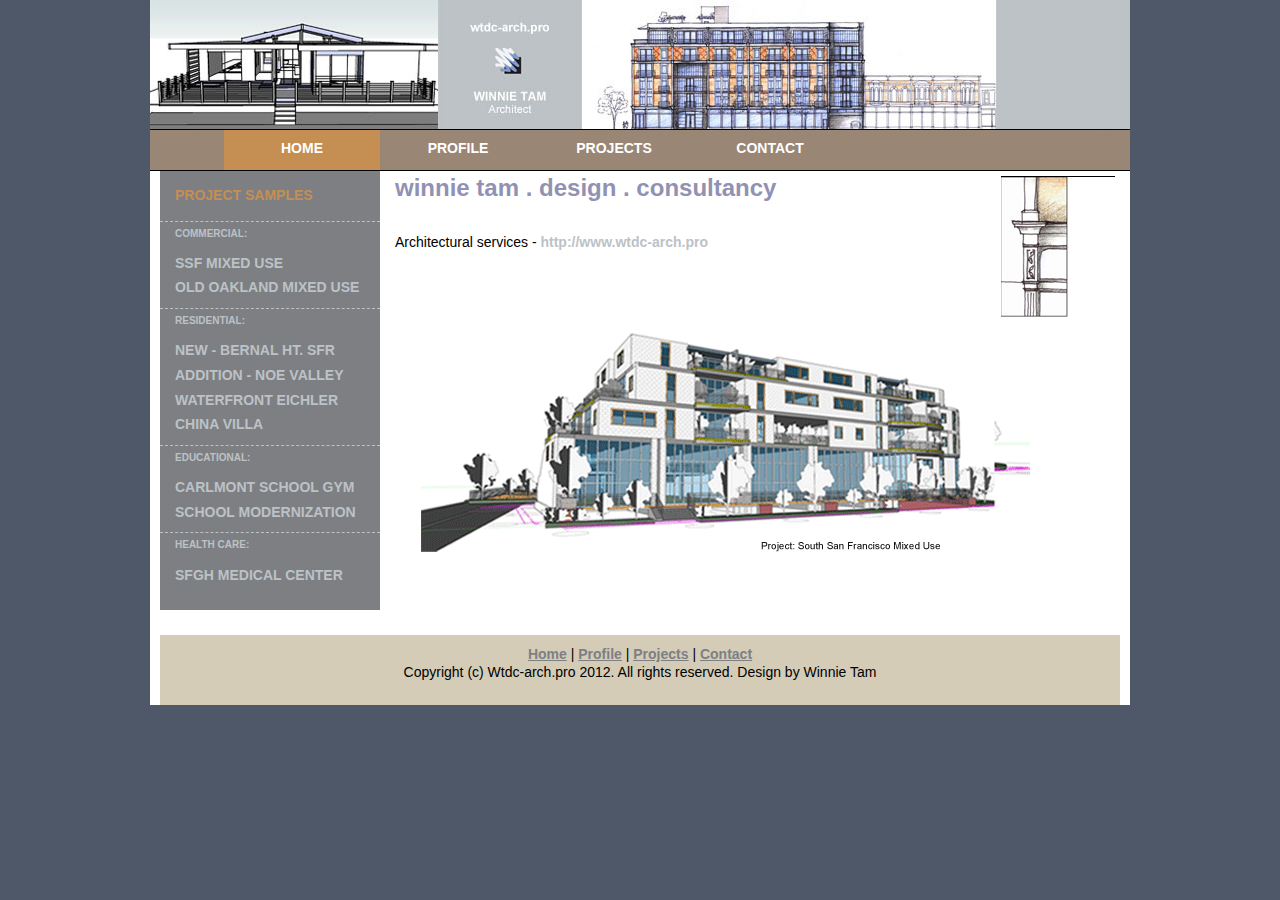
<file: index.htm>
<!DOCTYPE html PUBLIC "-//W3C//DTD XHTML 1.0 Transitional//EN" "http://www.w3.org/TR/xhtml1/DTD/xhtml1-transitional.dtd">
<html xmlns="http://www.w3.org/1999/xhtml">

<head>
<meta http-equiv="Content-Type" content="text/html; charset=utf-8" />

<title>wtdc-arch Homepage</title>

<link href="Home_twoColLiq.css" rel="stylesheet" type="text/css" />
<!--[if lte IE 7]>
<style>
.content { margin-right: -1px; } /* this 1px negative margin can be placed on any of the columns in this layout with the same corrective effect. */
ul.nav a { zoom: 1; }  /* the zoom property gives IE the hasLayout trigger it needs to correct extra whiltespace between the links */
</style>
<![endif]-->
<link href="style.css" rel="stylesheet" type="text/css" />
</head>

<body>

<div class="container">
  <div class="header">
  <img src="images/R129h_headerforHome.jpg" width="980" height="129"/> 
    <!-- end .header --></div>
    
<div class="nav">
  <ul>
      <li><a href="index.htm" class="current">Home</a></li>
      <li><a href="profile.htm">Profile</a></li>
      <li><a href="pjsample.htm">Projects</a></li>
       <li><a href="contact.htm">Contact</a></li>
    </ul>
  </div>
     
 <div class="sidebar1">
    <h3>PROJECT SAMPLES</h3>
    <h4>commercial:</h4> 
     <ul>   
        <li><a href="ssfmxuse.htm">SSF MIXED USE</a></li>
        <li><a href="oldoakmx.htm">OLD OAKLAND MIXED USE</a></li>
     </ul>
	<h4>residential:</h4>
    <ul>
		<li><a href="bhtprentiss.htm">NEW - BERNAL HT. SFR</a></li>
        <li><a href="noediamond.htm">ADDITION - NOE VALLEY</a></li>
        <li><a href="wfeichlr.htm">WATERFRONT EICHLER</a></li>
     	 <li><a href="chinavilla.htm">CHINA VILLA</a></li>
    </ul>
    <h4>educational:</h4>
    <ul>
      	<li><a href="clschgym.htm">CARLMONT SCHOOL GYM</a></li>
        <li><a href="modzint.htm">SCHOOL MODERNIZATION</a></li>
    </ul>
    <h4>health care:</h4>
    <ul>
       	<li><a href="sfghmedctr.htm">SFGH MEDICAL CENTER</a></li>
 	 </ul>
    
    <!-- end .sidebar1 --></div>
    
  <div class="content">
  <img src="images/ContentRtHm-detail.gif" alt="sketch detail" align="right"/>
    <h2>winnie tam . design . consultancy</h2></br>
    
    <p>Architectural services - 
    <a href="index.html">http://www.wtdc-arch.pro</a>
    </p>
    <img src="images/ContentHm-ssf-image.gif" width="671" height="230" alt="SSF3Dimage" />    
  <!-- end .content --></div>
  
  <div class="footer">
  <p align="center">
  <a href="index.htm">Home</a> 
 	 | <a href="profile.htm">Profile</a> 
 	 | <a href="pjsample.htm">Projects</a> 
 	 | <a href="contact.htm">Contact</a> 
 	 <br/>
    Copyright (c) Wtdc-arch.pro 2012. All rights reserved. Design by Winnie Tam
   </p>
  <!-- end .footer --></div>
  <!-- end .container --></div>
 
</body>
</html>
</file>
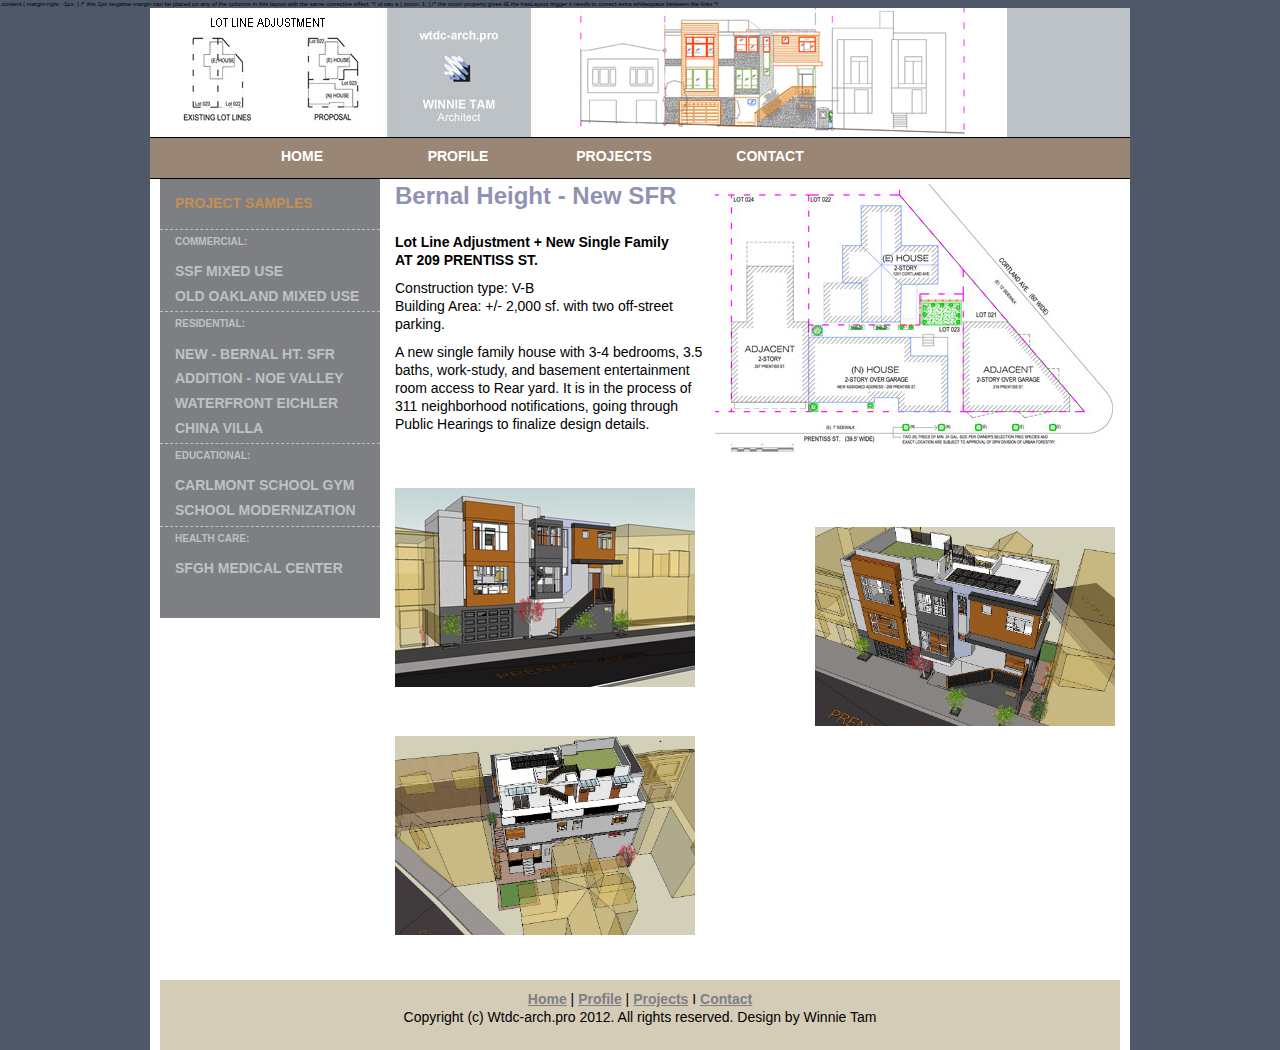
<file: bhtprentiss.htm>
<!DOCTYPE html PUBLIC "-//W3C//DTD XHTML 1.0 Transitional//EN" "http://www.w3.org/TR/xhtml1/DTD/xhtml1-transitional.dtd">
<html xmlns="http://www.w3.org/1999/xhtml">
<head>
<meta http-equiv="Content-Type" content="text/html; charset=UTF-8" />
<title>wtdc-arch Sample Project - NoeValley Diamond</title>
<link href="Home_twoColLiq.css" rel="stylesheet" type="text/css" /></head>
.content { margin-right: -1px; } /* this 1px negative margin can be placed on any of the columns in this layout with the same corrective effect. */
ul.nav a { zoom: 1; }  /* the zoom property gives IE the hasLayout trigger it needs to correct extra whiltespace between the links */
</style>
<![endif]-->
<head>
<link href="style.css" rel="stylesheet" type="text/css" />
</head>

<body>

<div class="container">
  <div class="header">
  <img src="images/R129h_header-bht.jpg" width="980" height="129" alt="header bht" />
 <!-- end .header --></div>
 
 <div class="nav">
  <ul>
      <li><a href="index.htm">Home</a></li>
      <li><a href="profile.htm">Profile</a></li>
      <li><a href="pjsample.htm">Projects</a></li>
       <li><a href="contact.htm">Contact</a></li>
    </ul>
  </div>
 <div class="sidebar1">
       <h3>PROJECT SAMPLES</h3>
        <h4>commercial:</h4> 
        <ul>   
        <li><a href="ssfmxuse.htm">SSF MIXED USE</a></li>
         <li><a href="oldoakmx.htm">OLD OAKLAND MIXED USE</a></li>
<h4>residential:</h4>
	<li><a href="bhtprentiss.htm">NEW - BERNAL HT. SFR</a></li>
        <li><a href="noediamond.htm">ADDITION - NOE VALLEY</a></li>
	<li><a href="wfeichlr.htm">WATERFRONT EICHLER</a></li>
      <li><a href="chinavilla.htm">CHINA VILLA</a></li>
       <h4>educational:</h4>
      <li><a href="clschgym.htm">CARLMONT SCHOOL GYM</a></li>
      <li><a href="modzint.htm">SCHOOL MODERNIZATION</a></li>
       <h4>health care:</h4>
       <li><a href="sfghmedctr.htm">SFGH MEDICAL CENTER</a></li>
  </ul></p>
    
    <!-- end .sidebar1 --></div>
  <div class="content">
  <div id="content-top">
  <img src="images/R400w_bht_siteplan.jpg" alt="site plan" width="400" height="271" align="right" />
    <h2>Bernal Height - New SFR</h2>
    <p><strong>Lot Line Adjustment + New Single Family <br />
     AT 209 PRENTISS ST.</strong></p>
    
    
    <p>Construction type: V-B <br />		
  Building Area: +/- 2,000 sf. with two off-street parking.</p>
  <p>A new single family house with 3-4 bedrooms, 3.5 baths, work-study, and basement entertainment room access to Rear yard. 
  It is in the process of 311 neighborhood notifications, going through Public Hearings to finalize design details. </p>
    </div>
    
    <div class="maintext">
    <img src="images/R300w_bht3d_front.jpg" alt="Front-3D" width="300" height="199" class="imgLeft" />
   <img src="images/R300w_bht3d_frontaerial.jpg" alt="Front-Aerial" width="300" height="199" class="imgRight" />
   <img src="images/R300w_bht3d_rear.jpg" alt="Rear-3D" width="300" height="199" class="imgLeft" />
   
    
</div>
 
    
  <!-- end .content --></div>
   
<div class="footer"><p align="center">
<a href="index.htm">Home</a> | <a href="profile.htm">Profile</a> 
| <a href="pjsample.htm">Projects</a> I <a href="contact.htm">Contact</a> <br/>
    
Copyright (c) Wtdc-arch.pro 2012. All rights reserved. Design by Winnie Tam</p>
  <!-- end .footer --></div>
  <!-- end .container --></div>

</body>
</html>
</file>
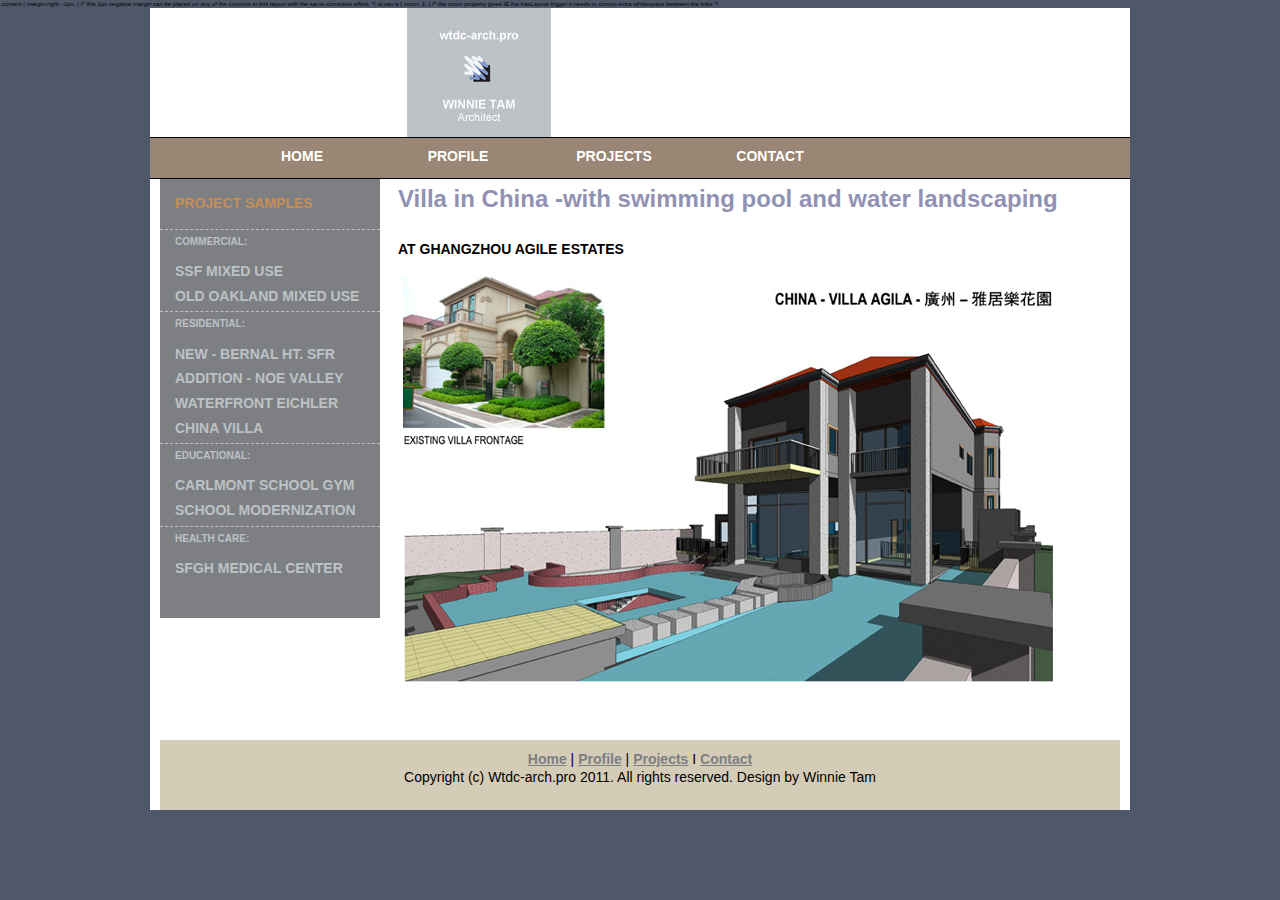
<file: chinavilla.htm>
<!DOCTYPE html PUBLIC "-//W3C//DTD XHTML 1.0 Transitional//EN" "http://www.w3.org/TR/xhtml1/DTD/xhtml1-transitional.dtd">
<html xmlns="http://www.w3.org/1999/xhtml">
<head>
<meta http-equiv="Content-Type" content="text/html; charset=utf-8" />
<title>wtdc-arch Sample Project - China villa</title>
<link href="Home_twoColLiq.css" rel="stylesheet" type="text/css" />
.content { margin-right: -1px; } /* this 1px negative margin can be placed on any of the columns in this layout with the same corrective effect. */
ul.nav a { zoom: 1; }  /* the zoom property gives IE the hasLayout trigger it needs to correct extra whiltespace between the links */
</style>
<![endif]-->
<link href="style.css" rel="stylesheet" type="text/css" />
</head>

<body>

<div class="container">
  <div class="header"><!-- end .header -->
  <img src="images/R129h_header-pjs.jpg" width="980" height="129" alt="HEADER" /></div>
 
 <div class="nav">
  <ul>
      <li><a href="index.htm">Home</a></li>
      <li><a href="profile.htm">Profile</a></li>
      <li><a href="pjsample.htm">Projects</a></li>
       <li><a href="contact.htm">Contact</a></li>
    </ul>
  </div>
 <div class="sidebar1">
       <h3>PROJECT SAMPLES</h3>
        <h4>commercial:</h4> 
        <ul>   
        <li><a href="ssfmxuse.htm">SSF MIXED USE</a></li>
         <li><a href="oldoakmx.htm">OLD OAKLAND MIXED USE</a></li>
<h4>residential:</h4>
	<li><a href="bhtprentiss.htm">NEW - BERNAL HT. SFR</a></li>
        <li><a href="noediamond.htm">ADDITION - NOE VALLEY</a></li>
	<li><a href="wfeichlr.htm">WATERFRONT EICHLER</a></li>
      <li><a href="chinavilla.htm">CHINA VILLA</a></li>
       <h4>educational:</h4>
      <li><a href="clschgym.htm">CARLMONT SCHOOL GYM</a></li>
      <li><a href="modzint.htm">SCHOOL MODERNIZATION</a></li>
       <h4>health care:</h4>
       <li><a href="sfghmedctr.htm">SFGH MEDICAL CENTER</a></li>
  </ul></p>
    
    <!-- end .sidebar1 --></div>
  <div class="content">
  <table width="739" border="0">
  <tr>
    <td colspan="5"> <h2>Villa in China -with swimming pool and water landscaping</h2></td>
    </tr>
     <tr>
    <td colspan="5"> <p><B>AT GHANGZHOU AGILE ESTATES</B>
      </p>
      <p><img src="images/villa-composite.jpg" width="650" height="409" alt="3D VILLA IMAGE" />
      </p>
      </td>    
</table>
   <!-- end .content --></div>
   
<div class="footer"><p align="center">
<a href="index.htm">Home</a> | <a href="profile.htm">Profile</a> 
| <a href="pjsample.htm">Projects</a> I <a href="contact.htm">Contact</a> <br/>
    
Copyright (c) Wtdc-arch.pro 2011. All rights reserved. Design by Winnie Tam</p>
  <!-- end .footer --></div>
  <!-- end .container --></div>

</body>
</html>
</file>
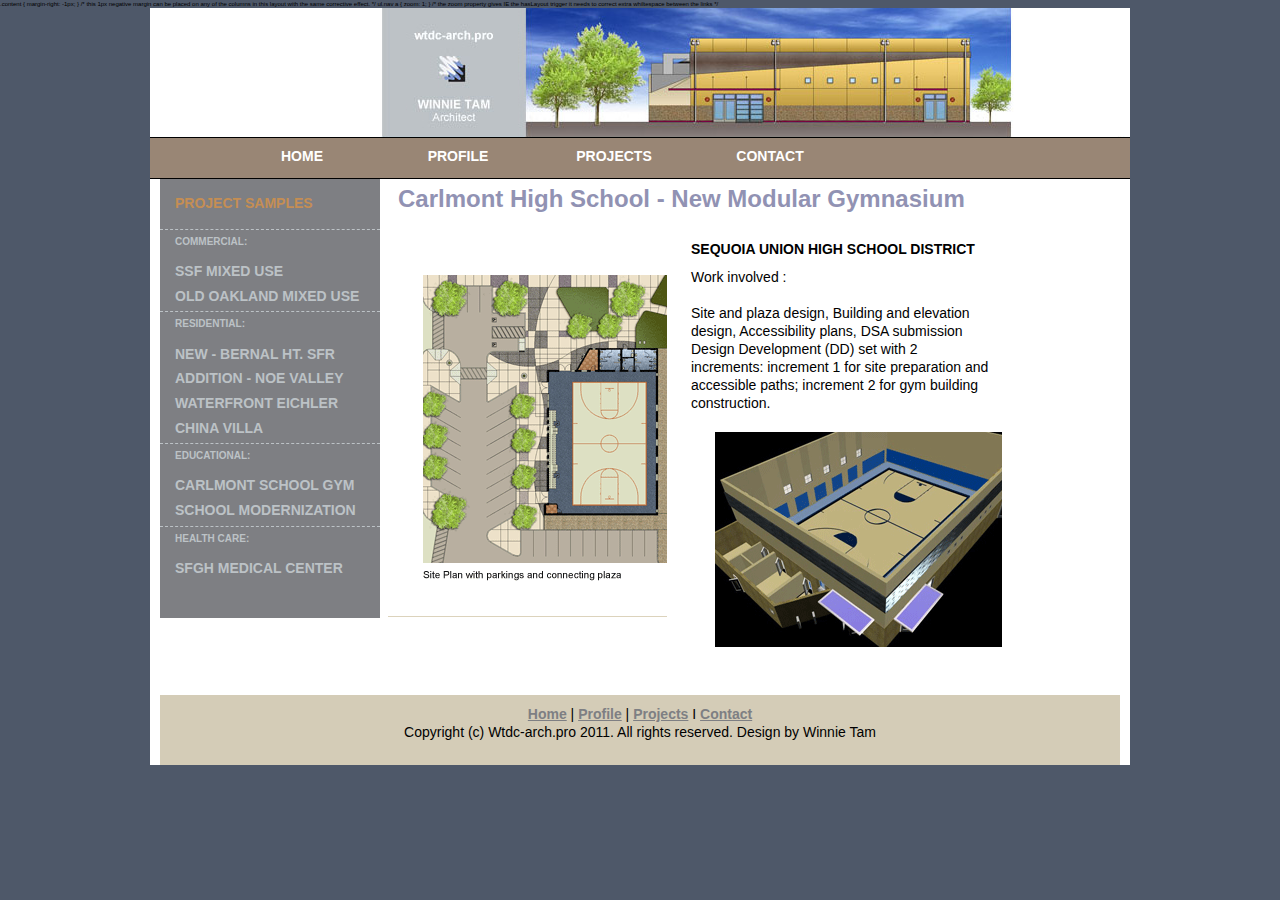
<file: clschgym.htm>
<!DOCTYPE html PUBLIC "-//W3C//DTD XHTML 1.0 Transitional//EN" "http://www.w3.org/TR/xhtml1/DTD/xhtml1-transitional.dtd">
<html xmlns="http://www.w3.org/1999/xhtml">
<head>
<meta http-equiv="Content-Type" content="text/html; charset=utf-8" />
<title>wtdc-arch Sample Project - School Gym</title>
<link href="Home_twoColLiq.css" rel="stylesheet" type="text/css" />
.content { margin-right: -1px; } /* this 1px negative margin can be placed on any of the columns in this layout with the same corrective effect. */
ul.nav a { zoom: 1; }  /* the zoom property gives IE the hasLayout trigger it needs to correct extra whiltespace between the links */
</style>
<![endif]-->
<link href="style.css" rel="stylesheet" type="text/css" />
</head>

<body>

<div class="container">

<div class="header">
  <img src="images/R129h_headerGym.jpg" width="980" height="129" alt="HEADER GYM" />
  <!-- end .header --></div>
 
 <div class="nav">
  <ul>
      <li><a href="index.htm">Home</a></li>
      <li><a href="profile.htm">Profile</a></li>
      <li><a href="pjsample.htm">Projects</a></li>
       <li><a href="contact.htm">Contact</a></li>
    </ul>
  </div>
 <div class="sidebar1">
       <h3>PROJECT SAMPLES</h3>
        <h4>commercial:</h4> 
        <ul>   
        <li><a href="ssfmxuse.htm">SSF MIXED USE</a></li>
         <li><a href="oldoakmx.htm">OLD OAKLAND MIXED USE</a></li>
<h4>residential:</h4>
	<li><a href="bhtprentiss.htm">NEW - BERNAL HT. SFR</a></li>
        <li><a href="noediamond.htm">ADDITION - NOE VALLEY</a></li>
	<li><a href="wfeichlr.htm">WATERFRONT EICHLER</a></li>
      <li><a href="chinavilla.htm">CHINA VILLA</a></li>
       <h4>educational:</h4>
      <li><a href="clschgym.htm">CARLMONT SCHOOL GYM</a></li>
      <li><a href="modzint.htm">SCHOOL MODERNIZATION</a></li>
       <h4>health care:</h4>
       <li><a href="sfghmedctr.htm">SFGH MEDICAL CENTER</a></li>
  </ul></p>
     <!-- end .sidebar1 --></div>
     
   <div class="content">
  <table width="630" border="0">
  <tr>
    <td colspan="3"> <h2>Carlmont High School - New Modular Gymnasium</h2></td>
    </tr>
  <tr>
    <td rowspan="2"> 
    <img src="images/ContentGym-Lt-Site.gif" alt="GYMSITEPLN" width="279" height="342" align="top" />
    </td><td colspan="2"><p><B>SEQUOIA UNION HIGH SCHOOL DISTRICT</B>
      </p>
      <p>Work involved :<BR/><BR/>
Site and plaza design, Building and elevation design, Accessibility plans, 
DSA submission Design Development (DD) set with 2 increments: increment 1 for site preparation
 and accessible paths; increment 2 for gym building construction. </p> </td>
    </tr>
  <tr>
    <td>
    <img src="images/ContentGym3D-Rt.gif" alt="GYM 3D" width="288" height="216" align="right" />
    </td>
  </tr>
</table>
 <!-- end .content --></div>
   
<div class="footer"><p align="center">
<a href="index.htm">Home</a> | <a href="profile.htm">Profile</a> 
| <a href="pjsample.htm">Projects</a> I <a href="contact.htm">Contact</a> <br/>
    
Copyright (c) Wtdc-arch.pro 2011. All rights reserved. Design by Winnie Tam</p>
  <!-- end .footer --></div>
  <!-- end .container --></div>

</body>
</html>
</file>
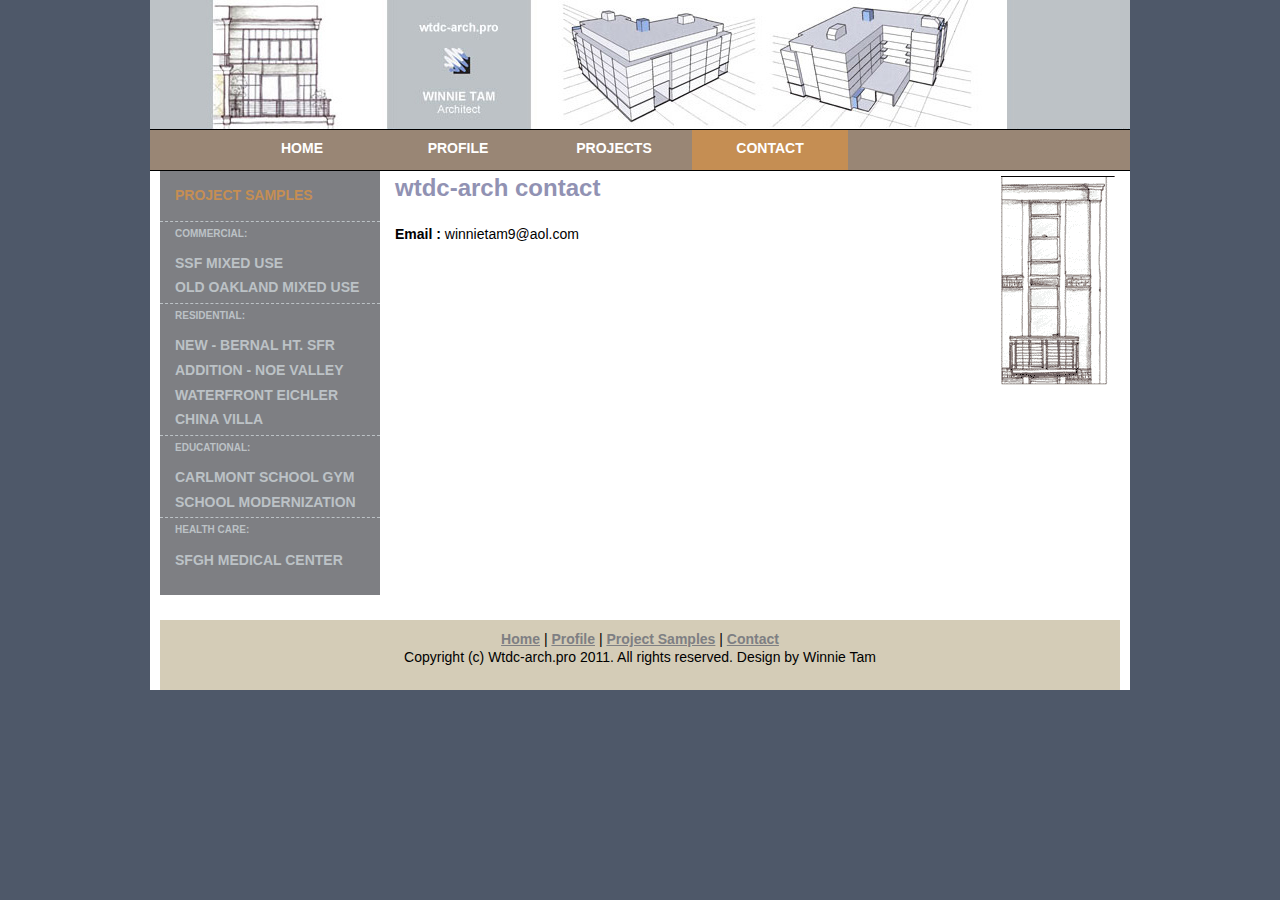
<file: contact.htm>
<!DOCTYPE html PUBLIC "-//W3C//DTD XHTML 1.0 Transitional//EN" "http://www.w3.org/TR/xhtml1/DTD/xhtml1-transitional.dtd">
<html xmlns="http://www.w3.org/1999/xhtml">
<head>
<meta http-equiv="Content-Type" content="text/html; charset=utf-8" />
<title>wtdc-arch Contact</title>
<link href="Home_twoColLiq.css" rel="stylesheet" type="text/css" /><!--[if lte IE 7]>
<style>
.content { margin-right: -1px; } /* this 1px negative margin can be placed on any of the columns in this layout with the same corrective effect. */
ul.nav a { zoom: 1; }  /* the zoom property gives IE the hasLayout trigger it needs to correct extra whiltespace between the links */
</style>
<![endif]-->
<link href="style.css" rel="stylesheet" type="text/css" />
</head>

<body>

<div class="container">
  <div class="header"><!-- end .header -->
  <img src="images/R129h_header-2.jpg" width="980" height="129" alt="header image2" /></div>
 <div class="nav">
  <ul>
      <li><a href="index.htm">Home</a></li>
      <li><a href="profile.htm">Profile</a></li>
      <li><a href="pjsample.htm">Projects</a></li>
       <li><a href="contact.htm" class="current">Contact</a></li>
    </ul>
  </div>   
 <div class="sidebar1">
       <h3>PROJECT SAMPLES</h3>
   <ul>
    <h4>commercial:</h4>  
        <li><a href="ssfmxuse.htm">SSF MIXED USE</a></li>
         <li><a href="oldoakmx.htm">OLD OAKLAND MIXED USE</a></li>
	<h4>residential:</h4>
	<li><a href="bhtprentiss.htm">NEW - BERNAL HT. SFR</a></li>
        <li><a href="noediamond.htm">ADDITION - NOE VALLEY</a></li>
	<li><a href="wfeichlr.htm">WATERFRONT EICHLER</a></li>
      <li><a href="chinavilla.htm">CHINA VILLA</a></li>
       <h4>educational:</h4>
      <li><a href="clschgym.htm">CARLMONT SCHOOL GYM</a></li>
      <li><a href="modzint.htm">SCHOOL MODERNIZATION</a></li>
    <h4>health care:</h4>
       	<li><a href="sfghmedctr.htm">SFGH MEDICAL CENTER</a></li>
  </ul>
    <!-- end .sidebar1 --></div>
    
  <div class="content"><img src="images/ContentRt-2storywindows.gif" alt="2storywindow" width="114" height="210" align="right" />
    <h2>wtdc-arch contact</h2>
    <p><b>Email :</b> 	winnietam9@aol.com</p>
    
    
  <!-- end .content --></div>
 <div class="footer">
      <p align="center">
      <a href="index.htm">Home</a> 
      	| <a href="profile.htm">Profile</a> 
        | <a href="pjsample.htm">Project Samples</a> 
        | <a href="contact.htm">Contact</a> <br/>
        Copyright (c) Wtdc-arch.pro 2011. All rights reserved. Design by Winnie Tam
       </p>
      <!-- end .footer --> </div>
  <!-- end .container --></div>
<script type="text/javascript">

  var _gaq = _gaq || [];
  _gaq.push(['_setAccount', 'UA-20025858-1']);
  _gaq.push(['_trackPageview']);

  (function() {
    var ga = document.createElement('script'); ga.type = 'text/javascript'; ga.async = true;
    ga.src = ('https:' == document.location.protocol ? 'https://ssl' : 'http://www') + '.google-analytics.com/ga.js';
    var s = document.getElementsByTagName('script')[0]; s.parentNode.insertBefore(ga, s);
  })();

</script>

</body>
</html>
</file>
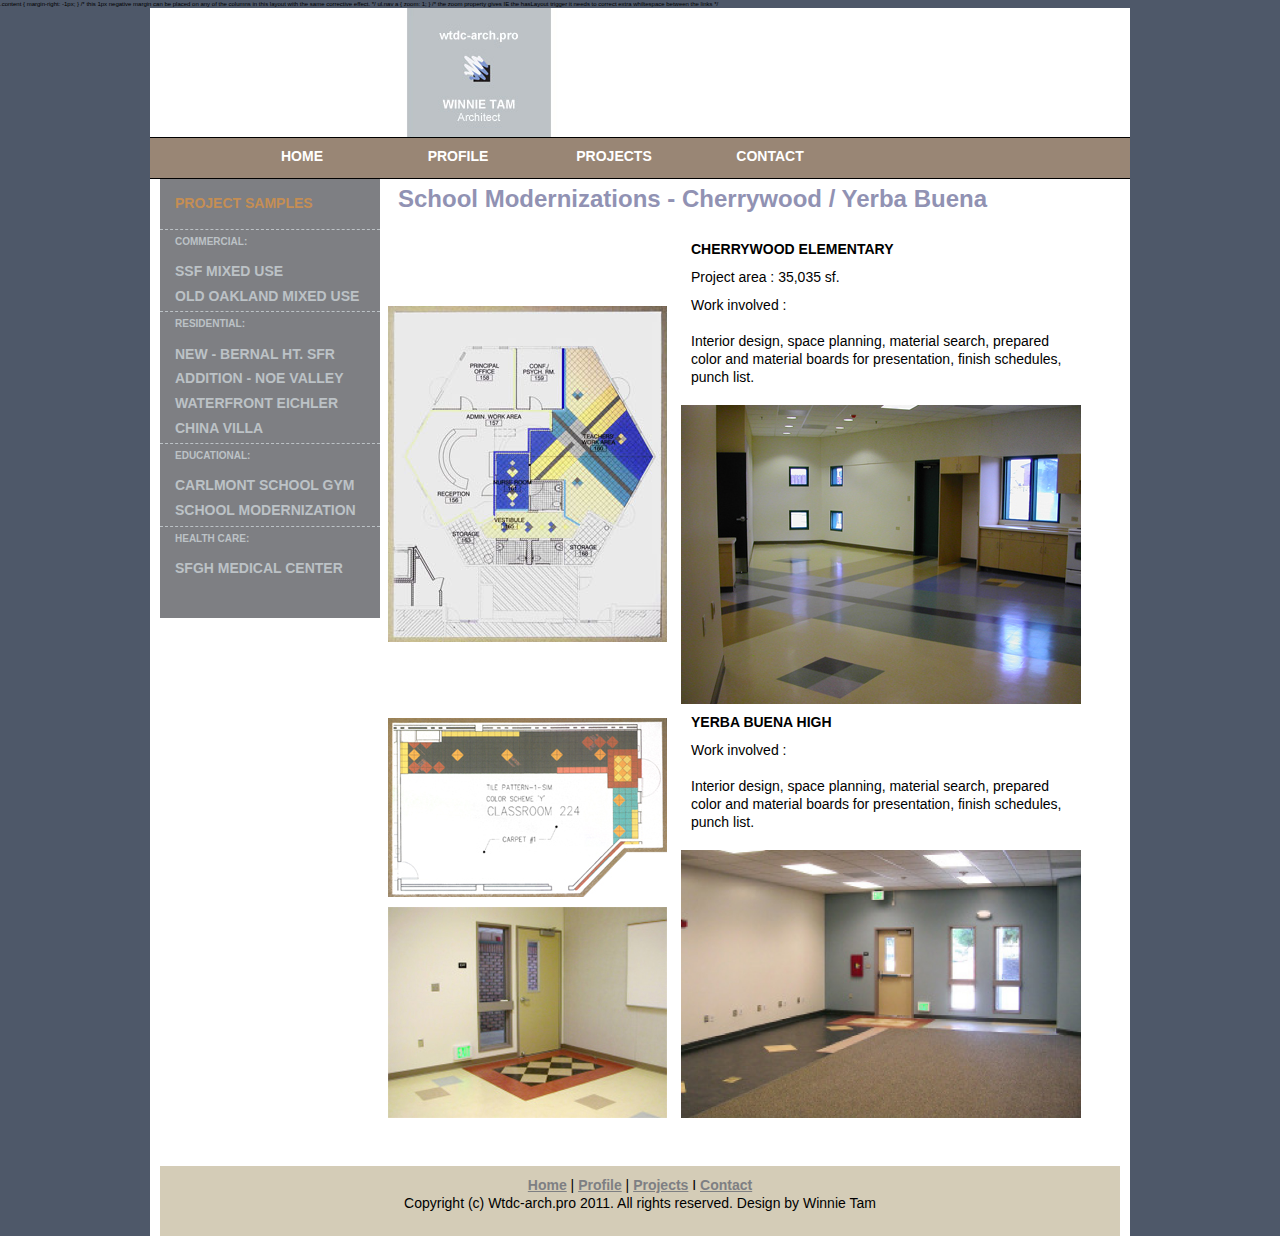
<file: modzint.htm>
<!DOCTYPE html PUBLIC "-//W3C//DTD XHTML 1.0 Transitional//EN" "http://www.w3.org/TR/xhtml1/DTD/xhtml1-transitional.dtd">
<html xmlns="http://www.w3.org/1999/xhtml">
<head>
<meta http-equiv="Content-Type" content="text/html; charset=utf-8" />
<title>wtdc-arch Sample Project - School Gym</title>
<link href="Home_twoColLiq.css" rel="stylesheet" type="text/css" />
.content { margin-right: -1px; } /* this 1px negative margin can be placed on any of the columns in this layout with the same corrective effect. */
ul.nav a { zoom: 1; }  /* the zoom property gives IE the hasLayout trigger it needs to correct extra whiltespace between the links */
</style>
<![endif]-->
<link href="style.css" rel="stylesheet" type="text/css" />
</head>

<body>

<div class="container">

<div class="header">
  <img src="images/R129h_header-pjs.jpg" width="980" height="129" alt="HEADER" />
  <!-- end .header --></div>
 
 <div class="nav">
  <ul>
      <li><a href="index.htm">Home</a></li>
      <li><a href="profile.htm">Profile</a></li>
      <li><a href="pjsample.htm">Projects</a></li>
       <li><a href="contact.htm">Contact</a></li>
    </ul>
  </div>
 <div class="sidebar1">
       <h3>PROJECT SAMPLES</h3>
        <h4>commercial:</h4> 
        <ul>   
        <li><a href="ssfmxuse.htm">SSF MIXED USE</a></li>
         <li><a href="oldoakmx.htm">OLD OAKLAND MIXED USE</a></li>
<h4>residential:</h4>
	<li><a href="bhtprentiss.htm">NEW - BERNAL HT. SFR</a></li>
        <li><a href="noediamond.htm">ADDITION - NOE VALLEY</a></li>
	<li><a href="wfeichlr.htm">WATERFRONT EICHLER</a></li>
      <li><a href="chinavilla.htm">CHINA VILLA</a></li>
       <h4>educational:</h4>
      <li><a href="clschgym.htm">CARLMONT SCHOOL GYM</a></li>
      <li><a href="modzint.htm">SCHOOL MODERNIZATION</a></li>
       <h4>health care:</h4>
       <li><a href="sfghmedctr.htm">SFGH MEDICAL CENTER</a></li>
  </ul></p>
     <!-- end .sidebar1 --></div>
     
   <div class="content">
  <table width="630" border="0">
  <tr>
    <td colspan="3"> <h2>School Modernizations - Cherrywood / Yerba Buena</h2></td>
    </tr>
  <tr>
    <td rowspan="2"> 
    <img src="images/ContentChyAdm-Lt-color.jpg" alt="FLOORPLN" width="279" height="336" align="top" />
    </td><td colspan="2"><p><B>CHERRYWOOD ELEMENTARY</B>
      </p>
       <p>Project area : 35,035 sf.<BR/>
      <p>Work involved :<BR/><BR/>
Interior design, space planning, material search, prepared color and material boards for presentation, finish schedules, punch list.</p> </td>
    </tr>
  <tr>
    <td>
    <img src="images/ContentChyAdm-Rt-photo400.jpg" alt="Interior" width="400" height="299" align="right" />
    </td>
  </tr>
  <tr>
    <td rowspan="2"> 
    <img src="images/ContentYb-Lt-color.jpg" alt="FLOORPLN" width="279" height="179" align="top" />
    <img src="images/ContentYb-Lt-photo.jpg" alt="Interior" width="279" height="" align="top" />
    </td><td colspan="2"><p><B>YERBA BUENA HIGH</B>
      </p>
      <p>Work involved :<BR/><BR/>
Interior design, space planning, material search, prepared color and material boards for presentation, finish schedules, punch list.</p> </td>
    </tr>
  <tr>
    <td>
    <img src="images/ContentYb-Rt-photo.jpg" alt="Interior" width="400" height="268" align="right" />
    </td>
  </tr>
</table>
 <!-- end .content --></div>
   
<div class="footer"><p align="center">
<a href="index.htm">Home</a> | <a href="profile.htm">Profile</a> 
| <a href="pjsample.htm">Projects</a> I <a href="contact.htm">Contact</a> <br/>
    
Copyright (c) Wtdc-arch.pro 2011. All rights reserved. Design by Winnie Tam</p>
  <!-- end .footer --></div>
  <!-- end .container --></div>

</body>
</html>
</file>
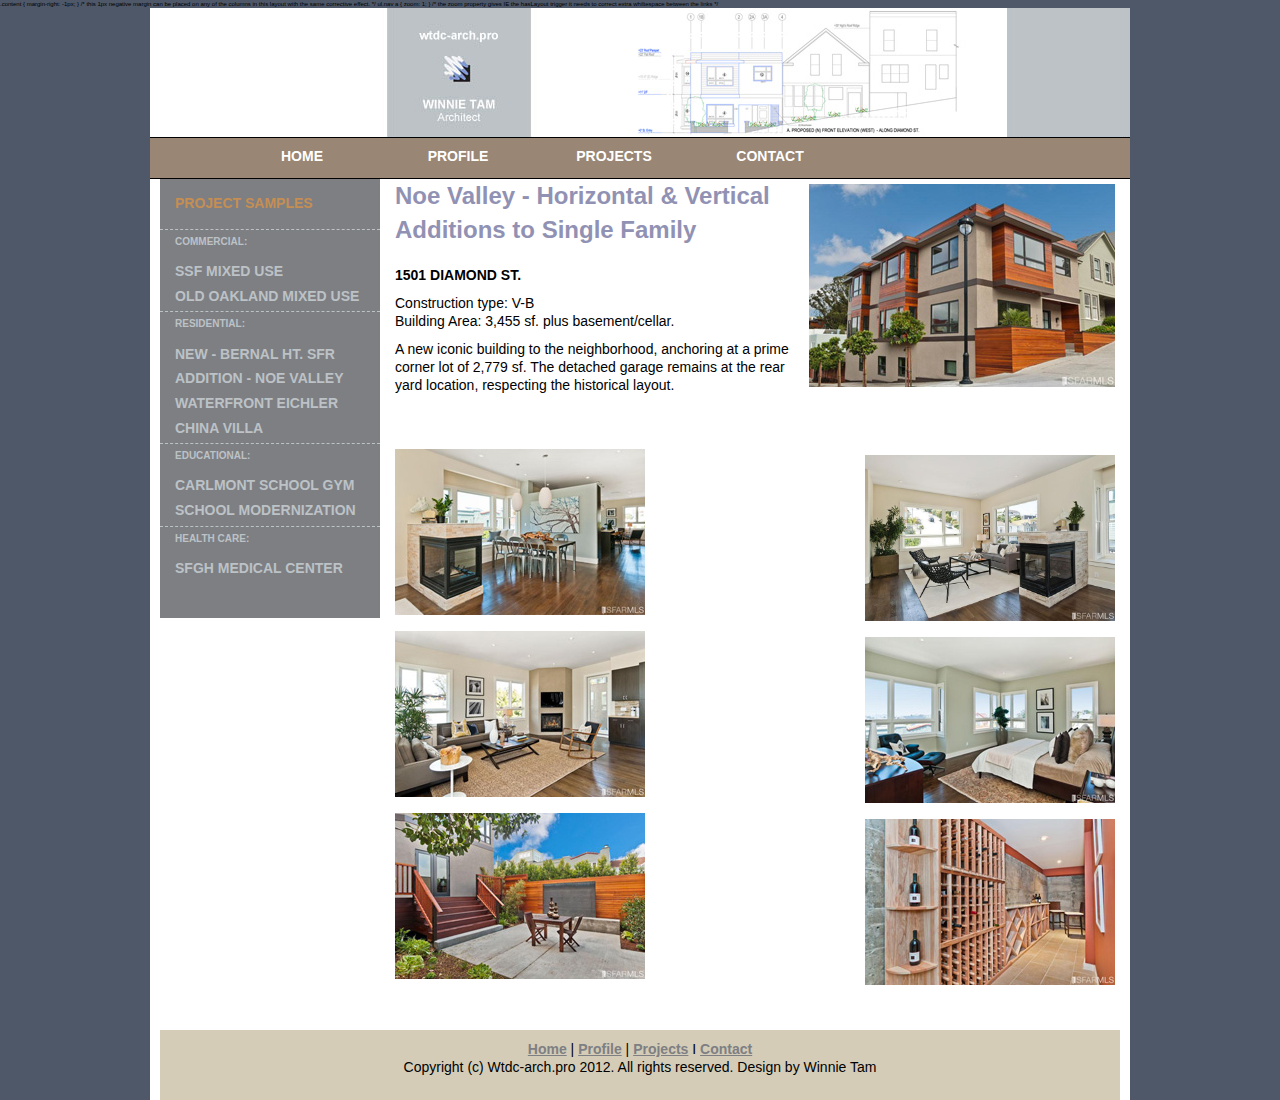
<file: noediamond.htm>
<!DOCTYPE html PUBLIC "-//W3C//DTD XHTML 1.0 Transitional//EN" "http://www.w3.org/TR/xhtml1/DTD/xhtml1-transitional.dtd">
<html xmlns="http://www.w3.org/1999/xhtml">
<head>
<meta http-equiv="Content-Type" content="text/html; charset=UTF-8" />
<title>wtdc-arch Sample Project - NoeValley Diamond</title>
<link href="Home_twoColLiq.css" rel="stylesheet" type="text/css" /></head>
.content { margin-right: -1px; } /* this 1px negative margin can be placed on any of the columns in this layout with the same corrective effect. */
ul.nav a { zoom: 1; }  /* the zoom property gives IE the hasLayout trigger it needs to correct extra whiltespace between the links */
</style>
<![endif]-->
<head>
<link href="style.css" rel="stylesheet" type="text/css" />
</head>

<body>

<div class="container">
  <div class="header">
  <img src="images/R129h_header-Noe.jpg" width="980" height="129" alt="header noe" />
 <!-- end .header --></div>
 
 <div class="nav">
  <ul>
      <li><a href="index.htm">Home</a></li>
      <li><a href="profile.htm">Profile</a></li>
      <li><a href="pjsample.htm">Projects</a></li>
       <li><a href="contact.htm">Contact</a></li>
    </ul>
  </div>
 <div class="sidebar1">
       <h3>PROJECT SAMPLES</h3>
        <h4>commercial:</h4> 
        <ul>   
        <li><a href="ssfmxuse.htm">SSF MIXED USE</a></li>
         <li><a href="oldoakmx.htm">OLD OAKLAND MIXED USE</a></li>
<h4>residential:</h4>
	<li><a href="bhtprentiss.htm">NEW - BERNAL HT. SFR</a></li>
        <li><a href="noediamond.htm">ADDITION - NOE VALLEY</a></li>
	<li><a href="wfeichlr.htm">WATERFRONT EICHLER</a></li>
      <li><a href="chinavilla.htm">CHINA VILLA</a></li>
       <h4>educational:</h4>
      <li><a href="clschgym.htm">CARLMONT SCHOOL GYM</a></li>
      <li><a href="modzint.htm">SCHOOL MODERNIZATION</a></li>
       <h4>health care:</h4>
       <li><a href="sfghmedctr.htm">SFGH MEDICAL CENTER</a></li>
  </ul></p>
    
    <!-- end .sidebar1 --></div>
  <div class="content">
  <div id="content-top">
  <img src="images/R306w_noeExt-Rtimage.jpg" alt="exterior" width="306" height="203" align="right" />
    <h2>Noe Valley - Horizontal & Vertical Additions to Single Family</h2>
    <p><strong>1501 DIAMOND ST.</strong></p>
    
    
    <p>Construction type: V-B <br />		
  Building Area: 3,455 sf. plus basement/cellar.</p>
  <p>A new iconic building to the neighborhood, anchoring at a prime corner lot of 2,779 sf. 
  The detached garage remains at the rear yard location, respecting the historical layout. </p>
    </div>
    
    <div class="maintext">
    <img src="images/R250w_noeInt-Dining_3.jpg" alt="Dining" width="250" height="166" class="imgLeft" />
    <img src="images/R250w_noeInt-Living_2.jpg" alt="Living" width="250" height="166" class="imgRight" />
   <img src="images/R250w_noeInt-Family_8.jpg" alt="Family" width="250" height="166" class="imgLeft" />
    <img src="images/R250w_noeInt-MasterBr_9.jpg" alt="MasterBr" width="250" height="166" class="imgRight" />
    <img src="images/R250w_noeInt-Rearyd_22.jpg" alt="RearYard" width="250" height="166" class="imgLeft" />
    <img src="images/R250w_noeInt-Cellar_16.jpg" alt="Cellar" width="250" height="166" class="imgRight" />
    
</div>
 
    
  <!-- end .content --></div>
   
<div class="footer"><p align="center">
<a href="index.htm">Home</a> | <a href="profile.htm">Profile</a> 
| <a href="pjsample.htm">Projects</a> I <a href="contact.htm">Contact</a> <br/>
    
Copyright (c) Wtdc-arch.pro 2012. All rights reserved. Design by Winnie Tam</p>
  <!-- end .footer --></div>
  <!-- end .container --></div>

</body>
</html>
</file>
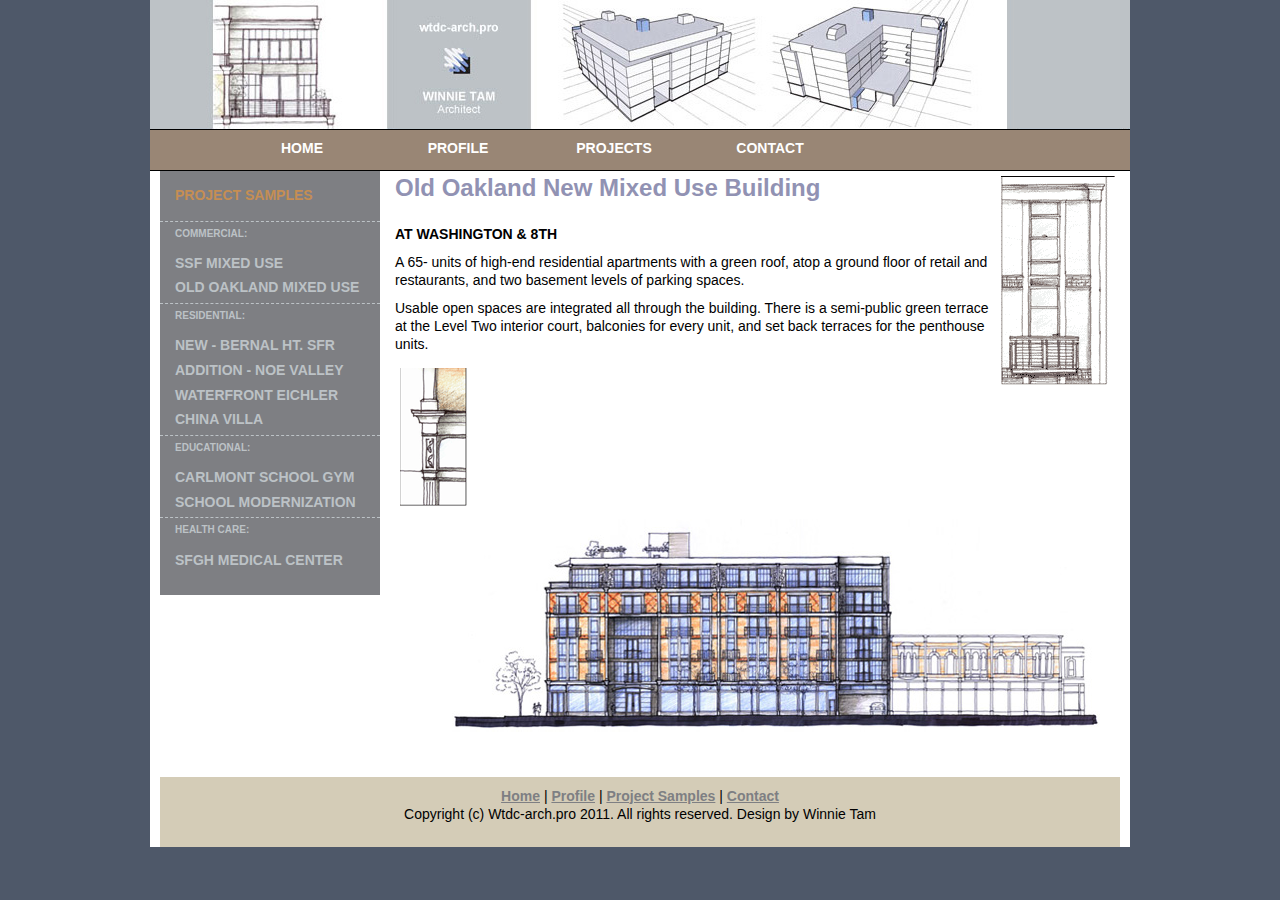
<file: oldoakmx.htm>
<!DOCTYPE html PUBLIC "-//W3C//DTD XHTML 1.0 Transitional//EN" "http://www.w3.org/TR/xhtml1/DTD/xhtml1-transitional.dtd">
<html xmlns="http://www.w3.org/1999/xhtml">
<head>
<meta http-equiv="Content-Type" content="text/html; charset=utf-8" />

<title>wtdc-arch Sample project - Old Oakland Mixed Use</title>

<link href="Home_twoColLiq.css" rel="stylesheet" type="text/css" /><!--[if lte IE 7]>
<style>
.content { margin-right: -1px; } /* this 1px negative margin can be placed on any of the columns in this layout with the same corrective effect. */
ul.nav a { zoom: 1; }  /* the zoom property gives IE the hasLayout trigger it needs to correct extra whiltespace between the links */
</style>
<![endif]-->
<link href="style.css" rel="stylesheet" type="text/css"/>
</head>

<body>

<div class="container">
  <div class="header">
  <img src="images/R129h_header-2.jpg" width="980" height="129" alt="header image2" />
  <!-- end .header --></div>
  
<div class="nav">
  <ul>
      <li><a href="index.htm">Home</a></li>
      <li><a href="profile.htm">Profile</a></li>
      <li><a href="pjsample.htm">Projects</a></li>
       <li><a href="contact.htm">Contact</a></li>
    </ul>
  </div>  
  
<div class="sidebar1">
       <h3>PROJECT SAMPLES</h3>
   <ul>
    <h4>commercial:</h4>  
        <li><a href="ssfmxuse.htm">SSF MIXED USE</a></li>
         <li><a href="oldoakmx.htm">OLD OAKLAND MIXED USE</a></li>
	<h4>residential:</h4>
		<li><a href="bhtprentiss.htm">NEW - BERNAL HT. SFR</a></li>
        <li><a href="noediamond.htm">ADDITION - NOE VALLEY</a></li>
	<li><a href="wfeichlr.htm">WATERFRONT EICHLER</a></li>
      <li><a href="chinavilla.htm">CHINA VILLA</a></li>
       <h4>educational:</h4>
      <li><a href="clschgym.htm">CARLMONT SCHOOL GYM</a></li>
      <li><a href="modzint.htm">SCHOOL MODERNIZATION</a></li>
    <h4>health care:</h4>
       	<li><a href="sfghmedctr.htm">SFGH MEDICAL CENTER</a></li>
  </ul>
    <!-- end .sidebar1 --></div>
    
   <div class="content">
  <img src="images/ContentRt-2storywindows.gif" alt="2storywindow" width="114" height="210" align="right" />
    <h2>Old Oakland New Mixed Use Building</h2>
    
    <p><b>AT WASHINGTON & 8TH</b></p>
    <p>A 65- units of high-end residential apartments with a green roof, atop a ground floor of retail 
    and restaurants, and two basement levels of parking spaces.</p>
    <P>Usable open spaces  are integrated all through the building. There is a semi-public 
    green terrace at the Level Two interior court, balconies for every unit, and set back terraces 
    for the penthouse units. </P>
    
   
  
     <p><img src="images/R80w_ContentLeft-detail.gif" width="80" height="141" alt="sidebar image" />
    <img src="images/SkMainElv-72.jpg" alt="OLD OAKLAND IMAGE" width="648" height="213" align="right"  />    
</p>
<!-- end .content --></div> 
  
    <div class="footer">
      <p align="center">
      <a href="index.htm">Home</a> 
      	| <a href="profile.htm">Profile</a> 
        | <a href="pjsample.htm">Project Samples</a> 
        | <a href="contact.htm">Contact</a> <br/>
        Copyright (c) Wtdc-arch.pro 2011. All rights reserved. Design by Winnie Tam
       </p>
      <!-- end .footer --> </div>
 	 <!-- end .container --></div>
</body>
</html>
</file>
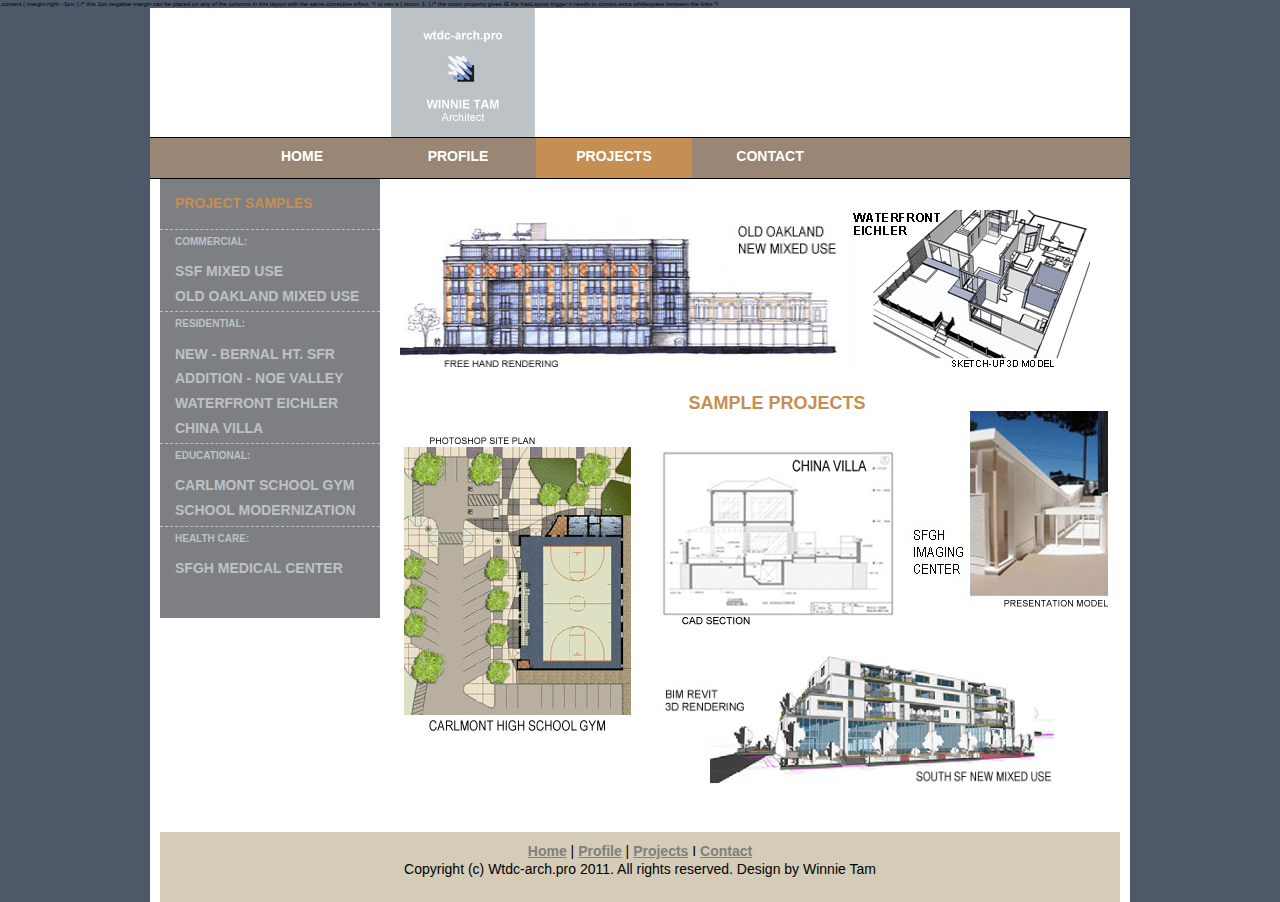
<file: pjsample.htm>
<!DOCTYPE html PUBLIC "-//W3C//DTD XHTML 1.0 Transitional//EN" "http://www.w3.org/TR/xhtml1/DTD/xhtml1-transitional.dtd">
<html xmlns="http://www.w3.org/1999/xhtml">
<head>
<meta http-equiv="Content-Type" content="text/html; charset=utf-8" />
<title>wtdc-arch Sample Projects</title>
<link href="Home_twoColLiq.css" rel="stylesheet" type="text/css" />
.content { margin-right: -1px; } /* this 1px negative margin can be placed on any of the columns in this layout with the same corrective effect. */
ul.nav a { zoom: 1; }  /* the zoom property gives IE the hasLayout trigger it needs to correct extra whiltespace between the links */
</style>
<![endif]-->
<link href="style.css" rel="stylesheet" type="text/css" />
</head>

<body>

<div class="container">
  <div class="header"><!-- end .header -->
  <img src="images/R_129h_header-pjs.jpg" width="980" height="129" alt="HEADER" /></div>
 
 <div class="nav">
  <ul>
      <li><a href="index.htm">Home</a></li>
      <li><a href="profile.htm">Profile</a></li>
      <li><a href="pjsample.htm" class="current">Projects</a></li>
       <li><a href="contact.htm">Contact</a></li>
    </ul>
  </div>
 <div class="sidebar1">
       <h3>PROJECT SAMPLES</h3>
        <h4>commercial:</h4> 
        <ul>   
        <li><a href="ssfmxuse.htm">SSF MIXED USE</a></li>
         <li><a href="oldoakmx.htm">OLD OAKLAND MIXED USE</a></li>
<h4>residential:</h4>
	<li><a href="bhtprentiss.htm">NEW - BERNAL HT. SFR</a></li>
        <li><a href="noediamond.htm">ADDITION - NOE VALLEY</a></li>
	<li><a href="wfeichlr.htm">WATERFRONT EICHLER</a></li>
      <li><a href="chinavilla.htm">CHINA VILLA</a></li>
       <h4>educational:</h4>
      <li><a href="clschgym.htm">CARLMONT SCHOOL GYM</a></li>
      <li><a href="modzint.htm">SCHOOL MODERNIZATION</a></li>
       <h4>health care:</h4>
       <li><a href="sfghmedctr.htm">SFGH MEDICAL CENTER</a></li>
  </ul></p>
    
    <!-- end .sidebar1 --></div>
  <div class="content">
 </BR></BR></BR>
     <p> <a href="oldoakmx.htm">
    <img src="images/R_SamplePj_cnt_oak155h438.jpg" width="438" height="155" alt="OLD OAKLAND MXUSE IMAGE" />
    </a>
      <a href="wfeichlr.htm">
      <img src="images/R_SamplePj_eichlr3d_238w.jpg" width="238" height="159" alt="EICHLER IMAGE" />
      </a></p>
<table width="690" border="0">
  <tr><td rowspan="2"><p><a href="clschgym.htm"> 
  <img src="images/R_SamplePj_cnt_GymSite_300h.jpg" width="228" height="300" alt="SCHOOL GYM IMAGE" />
  </a></p></td>
  <td> <h5 align="center">SAMPLE PROJECTS</h5> <a href="chinavilla.htm">
  <img src="images/R_SamplePj_cnt_china_175_234w.jpg" width="234" height="175" alt="3D VILLA IMAGE" />
  </a></td>
  <td>  <a href="sfghmedctr.htm">
  <img src="images/R_SamplePj_wic3D_200h200.jpg" alt="3D VILLA IMAGE" width="200" height="200"/>
  </a></td></tr> 
  <td colspan="2"><a href="ssfmxuse.htm"> 
  <img src="images/R_SamplePj_cnt_ssf160h.jpg" alt="SSF MIXUSE IMAGE" width="394" height="144" align="left" />
  </a>
  </td></tr>     
</table>
      
   <!-- end .content --></div>
  <div class="footer"><p align="center"><a href="index.htm">Home</a> 
  | <a href="profile.htm">Profile</a> | <a href="pjsample.htm">Projects</a> 
  I <a href="contact.htm">Contact</a> <br/>
    
Copyright (c) Wtdc-arch.pro 2011. All rights reserved. Design by Winnie Tam</p>
  <!-- end .footer --></div>
  <!-- end .container --></div>

</body>
</html>
</file>
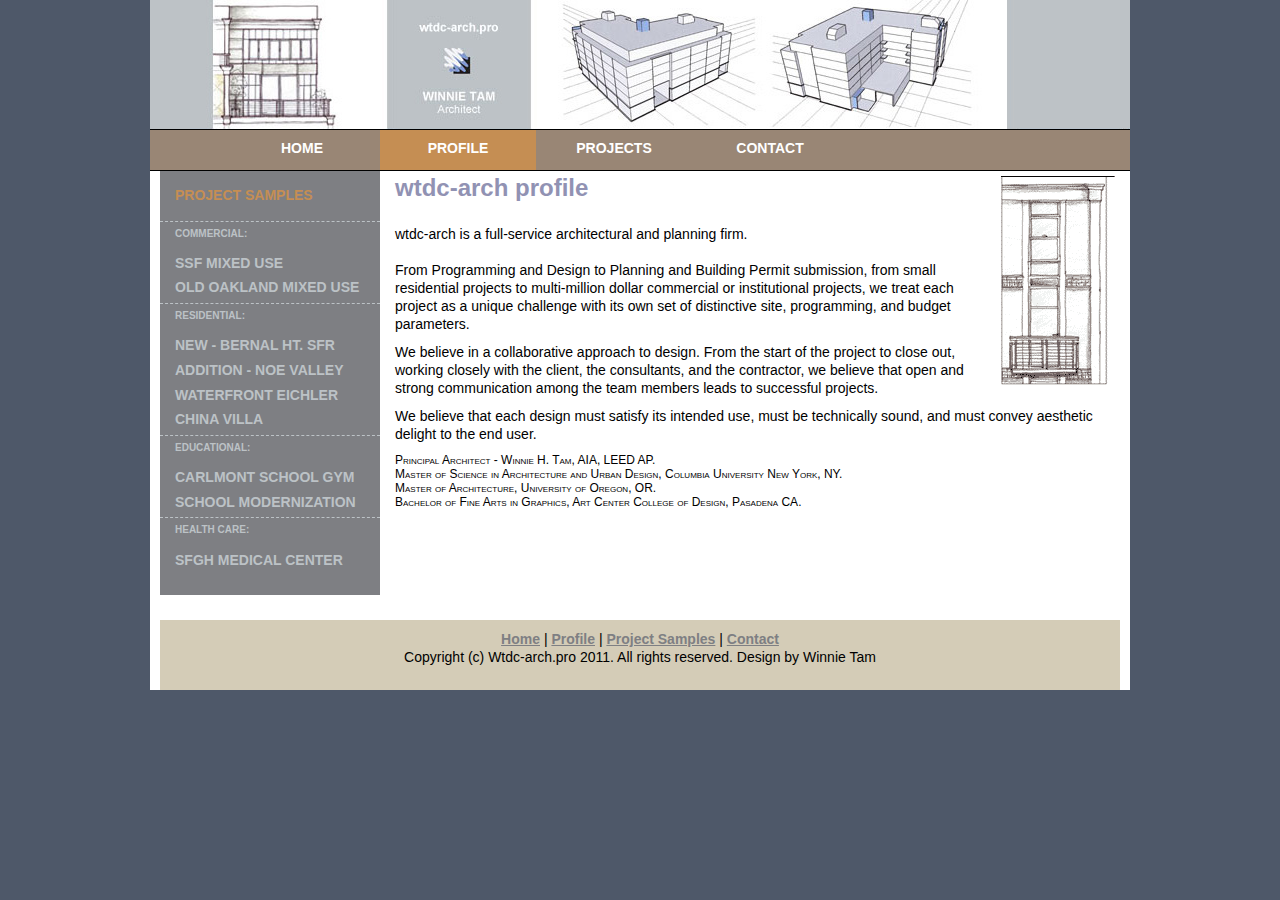
<file: profile.htm>
<!DOCTYPE html PUBLIC "-//W3C//DTD XHTML 1.0 Transitional//EN" "http://www.w3.org/TR/xhtml1/DTD/xhtml1-transitional.dtd">
<html xmlns="http://www.w3.org/1999/xhtml">
<head>
<meta http-equiv="Content-Type" content="text/html; charset=utf-8" />

<title>wtdc-arch profile</title>

<link href="Home_twoColLiq.css" rel="stylesheet" type="text/css" /><!--[if lte IE 7]>
<style>
.content { margin-right: -1px; } /* this 1px negative margin can be placed on any of the columns in this layout with the same corrective effect. */
ul.nav a { zoom: 1; }  /* the zoom property gives IE the hasLayout trigger it needs to correct extra whiltespace between the links */
</style>
<![endif]-->
<link href="style.css" rel="stylesheet" type="text/css"/>
</head>

<body>

<div class="container">
  <div class="header">
  <img src="images/R129h_header-2.jpg" width="980" height="129" alt="header image2" />
  <!-- end .header --></div>
  
<div class="nav">
  <ul>
      <li><a href="index.htm">Home</a></li>
      <li><a href="profile.htm" class="current">Profile</a></li>
      <li><a href="pjsample.htm">Projects</a></li>
       <li><a href="contact.htm">Contact</a></li>
    </ul>
  </div>  
  
<div class="sidebar1">
       <h3>PROJECT SAMPLES</h3>
   <ul>
    <h4>commercial:</h4>  
        <li><a href="ssfmxuse.htm">SSF MIXED USE</a></li>
         <li><a href="oldoakmx.htm">OLD OAKLAND MIXED USE</a></li>
	<h4>residential:</h4>
		<li><a href="bhtprentiss.htm">NEW - BERNAL HT. SFR</a></li>
        <li><a href="noediamond.htm">ADDITION - NOE VALLEY</a></li>
	<li><a href="wfeichlr.htm">WATERFRONT EICHLER</a></li>
      <li><a href="chinavilla.htm">CHINA VILLA</a></li>
       <h4>educational:</h4>
      <li><a href="clschgym.htm">CARLMONT SCHOOL GYM</a></li>
      <li><a href="modzint.htm">SCHOOL MODERNIZATION</a></li>
    <h4>health care:</h4>
       	<li><a href="sfghmedctr.htm">SFGH MEDICAL CENTER</a></li>
  </ul>
    <!-- end .sidebar1 --></div>
    
  <div class="content">
  <img src="images/ContentRt-2storywindows.gif" width="114" height="210" align="right"/>
    <h2>wtdc-arch profile</h2>
    <p>wtdc-arch is a full-service architectural and planning firm.<br/><br/>
   From Programming and Design to Planning and Building Permit submission, from small residential projects to multi-million dollar commercial or institutional projects, we treat each project as a unique challenge with its own set of distinctive site, programming, and budget parameters.<br/>
    <p>We believe in a collaborative approach to design. From the start of the project to close out, working closely with the client, the consultants, and the contractor, we believe that open and strong communication among the team members leads to successful projects.<br/>
    <p>We believe that each design must satisfy its intended use, must be technically sound, and must convey aesthetic delight to the end user.</p>
    <p class="p1">Principal Architect - Winnie H. Tam, AIA, LEED AP.<br />
      <p1>Master of Science in Architecture and Urban Design, Columbia University New York, NY.<br />
        Master of Architecture, University of Oregon, OR.<br />
      Bachelor of Fine Arts in Graphics, Art Center College of Design, Pasadena CA.</p1>
      </p> 
    <!-- end .content --></div>
    
    <div class="footer">
      <p align="center">
      <a href="index.htm">Home</a> 
      	| <a href="profile.htm">Profile</a> 
        | <a href="pjsample.htm">Project Samples</a> 
        | <a href="contact.htm">Contact</a> <br/>
        Copyright (c) Wtdc-arch.pro 2011. All rights reserved. Design by Winnie Tam
       </p>
      <!-- end .footer --> </div>
 	 <!-- end .container --></div>
</body>
</html>
</file>
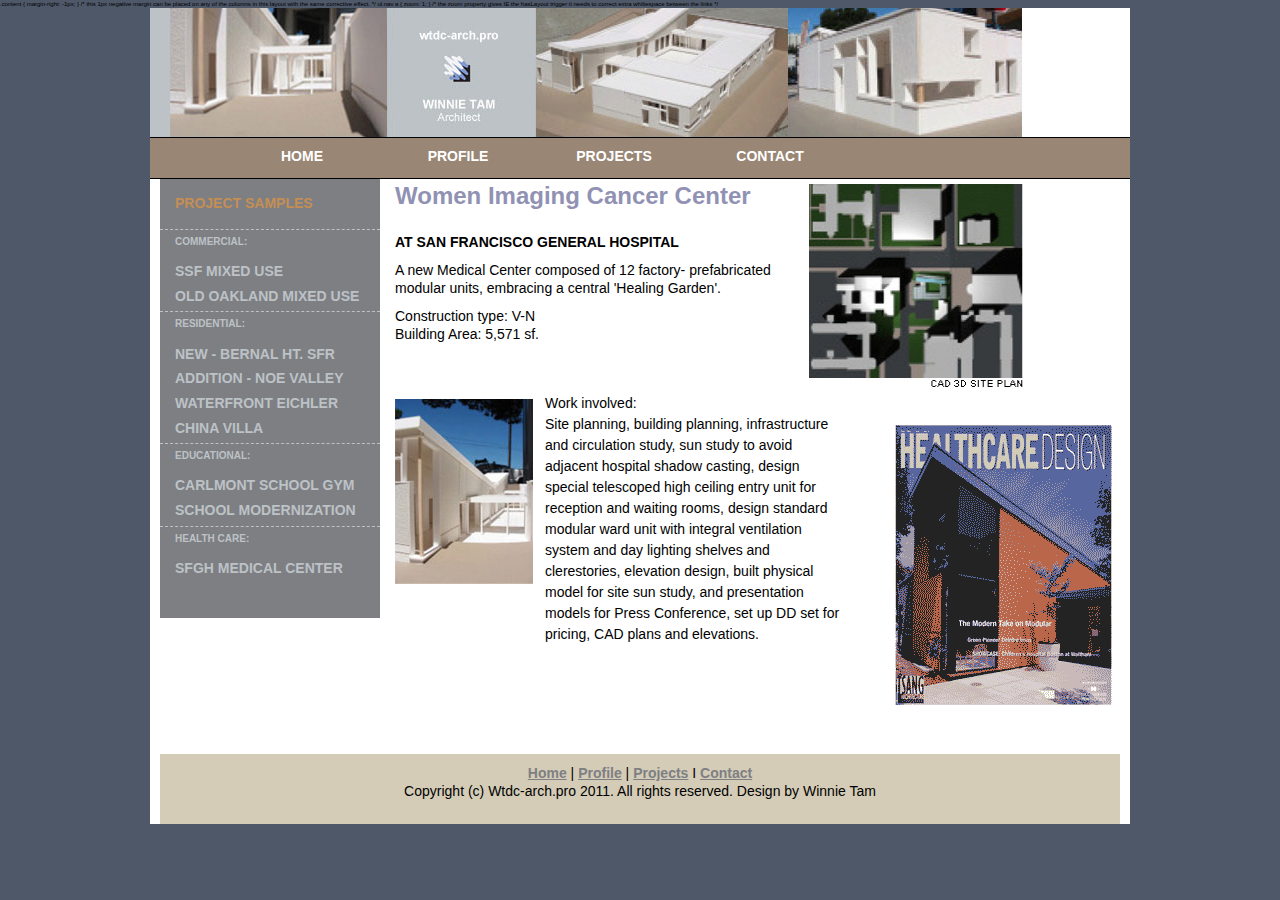
<file: sfghmedctr.htm>
<!DOCTYPE html PUBLIC "-//W3C//DTD XHTML 1.0 Transitional//EN" "http://www.w3.org/TR/xhtml1/DTD/xhtml1-transitional.dtd">
<html xmlns="http://www.w3.org/1999/xhtml">
<head>
<meta http-equiv="Content-Type" content="text/html; charset=UTF-8" />
<title>wtdc-arch Sample Project - SFGH Medical Center</title>
<link href="Home_twoColLiq.css" rel="stylesheet" type="text/css" /></head>
.content { margin-right: -1px; } /* this 1px negative margin can be placed on any of the columns in this layout with the same corrective effect. */
ul.nav a { zoom: 1; }  /* the zoom property gives IE the hasLayout trigger it needs to correct extra whiltespace between the links */
</style>
<![endif]-->
<head>
<link href="style.css" rel="stylesheet" type="text/css" />
</head>

<body>

<div class="container">
  <div class="header">
  <img src="images/R129h_wicheader.jpg" width="980" height="129" alt="header wic" />
 <!-- end .header --></div>
 
 <div class="nav">
  <ul>
      <li><a href="index.htm">Home</a></li>
      <li><a href="profile.htm">Profile</a></li>
      <li><a href="pjsample.htm">Projects</a></li>
       <li><a href="contact.htm">Contact</a></li>
    </ul>
  </div>
 <div class="sidebar1">
       <h3>PROJECT SAMPLES</h3>
        <h4>commercial:</h4> 
        <ul>   
        <li><a href="ssfmxuse.htm">SSF MIXED USE</a></li>
         <li><a href="oldoakmx.htm">OLD OAKLAND MIXED USE</a></li>
<h4>residential:</h4>
	<li><a href="bhtprentiss.htm">NEW - BERNAL HT. SFR</a></li>
        <li><a href="noediamond.htm">ADDITION - NOE VALLEY</a></li>
	<li><a href="wfeichlr.htm">WATERFRONT EICHLER</a></li>
      <li><a href="chinavilla.htm">CHINA VILLA</a></li>
       <h4>educational:</h4>
      <li><a href="clschgym.htm">CARLMONT SCHOOL GYM</a></li>
      <li><a href="modzint.htm">SCHOOL MODERNIZATION</a></li>
       <h4>health care:</h4>
       <li><a href="sfghmedctr.htm">SFGH MEDICAL CENTER</a></li>
  </ul></p>
    
    <!-- end .sidebar1 --></div>
  <div class="content">
  <div id="content-top">
  <img src="images/R205h_wicsiteplan.jpg" alt="site plan" width="306" height="205" align="right" />
    <h2>Women Imaging Cancer Center</h2>
    <p><strong>AT SAN FRANCISCO GENERAL HOSPITAL</strong></p>
    
    <p>A new Medical Center composed of 12 factory- prefabricated modular units, 
    embracing a central 'Healing Garden'.</p>
    <p>Construction type: V-N <br />		
  Building Area: 5,571 sf.</p>
    </div>
    
    <div class="maintext">
    <img src="images/R138w_wicSideimage.jpg" alt="side image" width="138" height="185" class="imgLeft" />
    <img src="images/wichealthcover.gif" alt="Health Cover" width="252" height="285" class="imgRight" />
    <p>Work involved:<br />
Site planning, building planning, infrastructure and circulation study, sun study to avoid 
adjacent hospital shadow casting, design special telescoped high ceiling entry unit for 
reception and waiting rooms, design standard modular ward unit with
integral ventilation system and day lighting shelves and clerestories, elevation design, 
built physical model for site sun study, and presentation models for Press Conference, 
set up DD set for pricing, CAD plans and elevations.</p>
</div>
 
    
  <!-- end .content --></div>
   
<div class="footer"><p align="center">
<a href="index.htm">Home</a> | <a href="profile.htm">Profile</a> 
| <a href="pjsample.htm">Projects</a> I <a href="contact.htm">Contact</a> <br/>
    
Copyright (c) Wtdc-arch.pro 2011. All rights reserved. Design by Winnie Tam</p>
  <!-- end .footer --></div>
  <!-- end .container --></div>

</body>
</html>
</file>
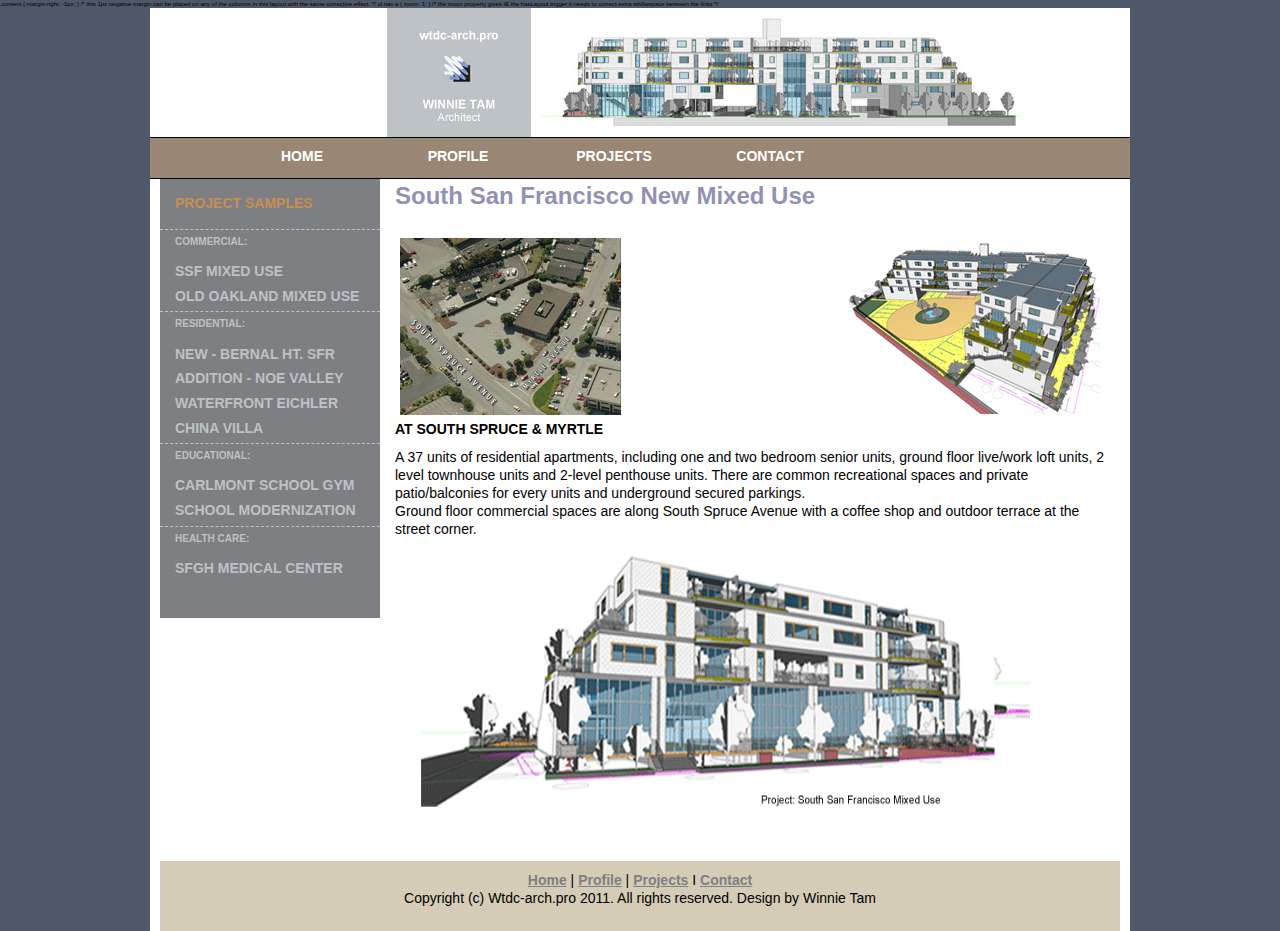
<file: ssfmxuse.htm>
<!DOCTYPE html PUBLIC "-//W3C//DTD XHTML 1.0 Transitional//EN" "http://www.w3.org/TR/xhtml1/DTD/xhtml1-transitional.dtd">
<html xmlns="http://www.w3.org/1999/xhtml">
<head>
<meta http-equiv="Content-Type" content="text/html; charset=utf-8" />
<title>wtdc-arch Sample Project - SSF Mixed Use</title>
<link href="Home_twoColLiq.css" rel="stylesheet" type="text/css" />
.content { margin-right: -1px; } /* this 1px negative margin can be placed on any of the columns in this layout with the same corrective effect. */
ul.nav a { zoom: 1; }  /* the zoom property gives IE the hasLayout trigger it needs to correct extra whiltespace between the links */
</style>
<![endif]-->
<link href="style.css" rel="stylesheet" type="text/css" />
</head>

<body>

<div class="container">
  <div class="header">
  <img src="images/R129h_SSFheader1.jpg" width="980" height="129" alt="header SSF"/>
 <!-- end .header --></div>
 
 <div class="nav">
  <ul>
      <li><a href="index.htm">Home</a></li>
      <li><a href="profile.htm">Profile</a></li>
      <li><a href="pjsample.htm">Projects</a></li>
       <li><a href="contact.htm">Contact</a></li>
    </ul>
  </div>
 <div class="sidebar1">
       <h3>PROJECT SAMPLES</h3>
        <h4>commercial:</h4> 
        <ul>   
        <li><a href="ssfmxuse.htm">SSF MIXED USE</a></li>
         <li><a href="oldoakmx.htm">OLD OAKLAND MIXED USE</a></li>
<h4>residential:</h4>
	<li><a href="bhtprentiss.htm">NEW - BERNAL HT. SFR</a></li>
        <li><a href="noediamond.htm">ADDITION - NOE VALLEY</a></li>
	<li><a href="wfeichlr.htm">WATERFRONT EICHLER</a></li>
      <li><a href="chinavilla.htm">CHINA VILLA</a></li>
       <h4>educational:</h4>
      <li><a href="clschgym.htm">CARLMONT SCHOOL GYM</a></li>
      <li><a href="modzint.htm">SCHOOL MODERNIZATION</a></li>
       <h4>health care:</h4>
       <li><a href="sfghmedctr.htm">SFGH MEDICAL CENTER</a></li>
  </ul></p>
    <!-- end .sidebar1 --></div>
    
  <div class="content">
    <h2>South San Francisco New Mixed Use</h2>
    <p> <img src="images/ssf3Dcourt_252w.jpg" alt="ssf 3D court" width="252" height="176" align="right" />
     <img src="images/ssfsid_221w.jpg" width="221" height="177" alt="ssf aerial" />
      </br><b>AT SOUTH SPRUCE & MYRTLE</b>
   </p>
    <p>A 37 units of residential apartments, including one and two bedroom senior units, 
    ground floor live/work loft units, 2 level townhouse units and 2-level penthouse units. 
    There are common recreational spaces and private patio/balconies for every units and 
    underground secured parkings. <br />
    Ground floor commercial spaces are along South Spruce Avenue with a coffee shop and 
    outdoor terrace at the street corner.</p>
<img src="images/ContentHm-ssf-image.gif" alt="2storywindow" width="671" height="263" align="left" />   
    <!-- end .content --></div>
   
<div class="footer"><p align="center">
<a href="index.htm">Home</a> | <a href="profile.htm">Profile</a> 
| <a href="pjsample.htm">Projects</a> I <a href="contact.htm">Contact</a> <br/>
    
Copyright (c) Wtdc-arch.pro 2011. All rights reserved. Design by Winnie Tam</p>
  <!-- end .footer --></div>
  <!-- end .container --></div>

</body>
</html>
</file>
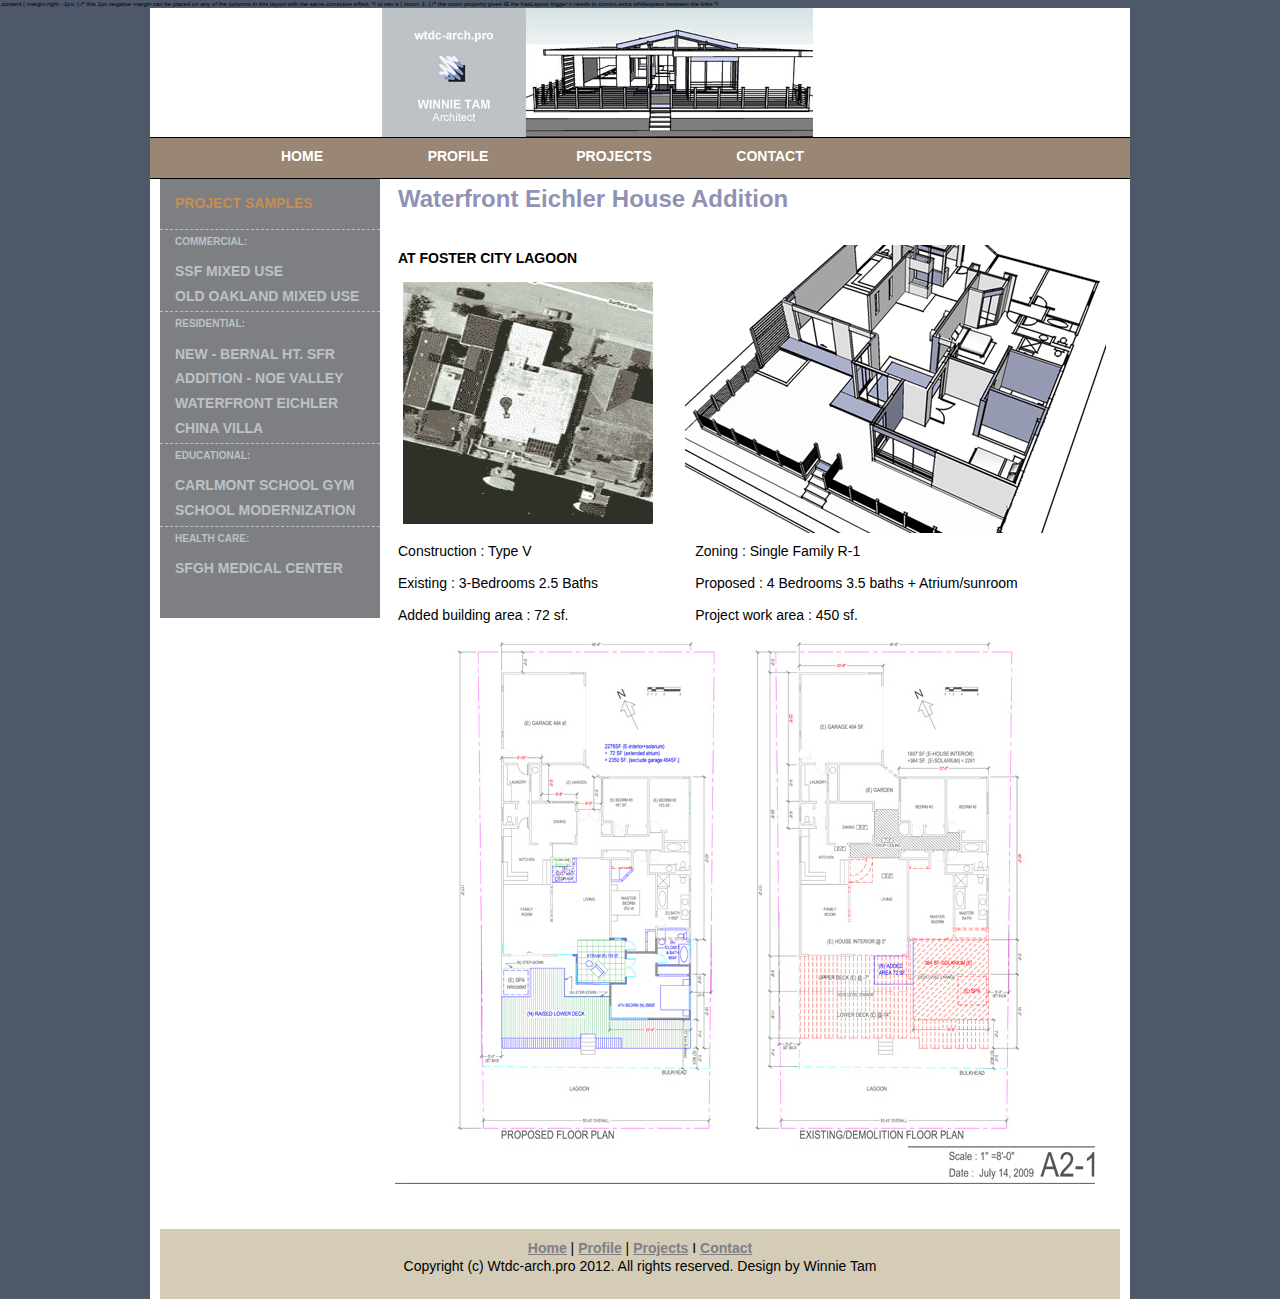
<file: wfeichlr.htm>
<!DOCTYPE html PUBLIC "-//W3C//DTD XHTML 1.0 Transitional//EN" "http://www.w3.org/TR/xhtml1/DTD/xhtml1-transitional.dtd">
<html xmlns="http://www.w3.org/1999/xhtml">
<head>
<meta http-equiv="Content-Type" content="text/html; charset=utf-8" />
<title>wtdc-arch Sample Project - Waterfront Eichler</title>
<link href="Home_twoColLiq.css" rel="stylesheet" type="text/css" />
.content { margin-right: -1px; } /* this 1px negative margin can be placed on any of the columns in this layout with the same corrective effect. */
ul.nav a { zoom: 1; }  /* the zoom property gives IE the hasLayout trigger it needs to correct extra whiltespace between the links */
</style>
<![endif]-->
<link href="style.css" rel="stylesheet" type="text/css" />
</head>

<body>

<div class="container">

<div class="header">
  <img src="images/R129h_eichler-header.jpg" width="980" height="129" alt="HEADER EICHLER" />
  <!-- end .header --></div>
 
 <div class="nav">
  <ul>
      <li><a href="index.htm">Home</a></li>
      <li><a href="profile.htm">Profile</a></li>
      <li><a href="pjsample.htm">Projects</a></li>
       <li><a href="contact.htm">Contact</a></li>
    </ul>
  </div>
 <div class="sidebar1">
       <h3>PROJECT SAMPLES</h3>
        <h4>commercial:</h4> 
        <ul>   
        <li><a href="ssfmxuse.htm">SSF MIXED USE</a></li>
         <li><a href="oldoakmx.htm">OLD OAKLAND MIXED USE</a></li>
<h4>residential:</h4>
	<li><a href="bhtprentiss.htm">NEW - BERNAL HT. SFR</a></li>
        <li><a href="noediamond.htm">ADDITION - NOE VALLEY</a></li>
	<li><a href="wfeichlr.htm">WATERFRONT EICHLER</a></li>
      <li><a href="chinavilla.htm">CHINA VILLA</a></li>
       <h4>educational:</h4>
      <li><a href="clschgym.htm">CARLMONT SCHOOL GYM</a></li>
      <li><a href="modzint.htm">SCHOOL MODERNIZATION</a></li>
       <h4>health care:</h4>
       <li><a href="sfghmedctr.htm">SFGH MEDICAL CENTER</a></li>
  </ul></p>
     <!-- end .sidebar1 --></div>
     
   <div class="content">
  <table width="739" border="0">
  <tr>
    <td colspan="5"> <h2>Waterfront Eichler House Addition</h2></td>
    </tr>
     <tr>
    <td colspan="2"> <p><B>AT FOSTER CITY LAGOON</B>
      </p>
      <p>
      <img src="images/eichlr-aerial.gif" alt="Aerial view" width="250" height="242" align="left" />
      </p></td>
   <td colspan="3"><img src="images/eichlr3d.gif" width="421" height="288" alt="3D model view" />
   </td>
    </tr><tr>
    <td colspan="2"><p>Construction : Type V<BR/>
</td> 
<td colspan="2"><p>Zoning : Single Family R-1<BR/> </tr><tr>
    <td colspan="2"><p>Existing : 3-Bedrooms 2.5 Baths <BR/></td> 
<td colspan="2"><p>Proposed : 4 Bedrooms 3.5 baths + Atrium/sunroom<BR/>
    </tr><tr>
    <td colspan="2"><p>Added building area : 72 sf. <BR/></td> 
<td colspan="2"><p>Project work area : 450 sf.<BR/>
    </tr>
  </table>
  <img src="images/R700w_eichler_plans.jpg" alt="plans" width="700" height="542" class="imgLeft" />
<!-- end .content --></div>
   
<div class="footer"><p align="center">
<a href="index.htm">Home</a> | <a href="profile.htm">Profile</a> 
| <a href="pjsample.htm">Projects</a> I <a href="contact.htm">Contact</a> <br/>
    
Copyright (c) Wtdc-arch.pro 2012. All rights reserved. Design by Winnie Tam</p>
  <!-- end .footer --></div>
  <!-- end .container --></div>

</body>
</html>
</file>
<file: Home_twoColLiq.css>
@charset "utf-8";
body {
	background: #4E5869;
	margin: 0;
	padding: 0;
	color: #000;
	font-family: Arial, Helvetica, sans-serif;
	font-size: 14%;
	line-height: 1.4;
}

/* ~~ Element/tag selectors ~~ */
ul, ol, dl { /* Due to variations between browsers, it's best practices to zero padding and margin on lists. For consistency, you can either specify the amounts you want here, or on the list items (LI, DT, DD) they contain. Remember that what you do here will cascade to the .nav list unless you write a more specific selector. */
	padding: 0;
	margin: 0;
}
h1, h2, h3, h4, h5, h6, p {
	margin-top: 0;	 /* removing the top margin gets around an issue where margins can escape from their containing div. The remaining bottom margin will hold it away from any elements that follow. */
	padding-right: 15px;
	padding-left: 15px; /* adding the padding to the sides of the elements within the divs, instead of the divs themselves, gets rid of any box model math. A nested div with side padding can also be used as an alternate method. */
	font-family: "Trebuchet MS", Arial, Helvetica, sans-serif;
}
h2 {
	font-family: Arial, Helvetica, sans-serif;
	font-size: 24px;
	color: #9192b3;
	font-weight: bold;
	text-align: left;
	float: none;
	clear: none;
}

a img { /* this selector removes the default blue border displayed in some browsers around an image when it is surrounded by a link */
	border: none;
}

/* ~~ Styling for your site's links must remain in this order - including the group of selectors that create the hover effect. ~~ */
a:link {
	color:#bcc2c6;
	text-decoration: none; /* unless you style your links to look extremely unique, it's best to provide underlines for quick visual identification */
}
a:visited {
	color: #4E5869;
	text-decoration: underline;
}
a:hover, a:active, a:focus { /* this group of selectors will give a keyboard navigator the same hover experience as the person using a mouse. */
	text-decoration: underline;
	color: #c58e53;
}



/* ~~ the header is not given a width. It will extend the full width of your layout. It contains an image placeholder that should be replaced with your own linked logo ~~ */
.header {
	background: #ffffff;
}
.content {
	float: none;
	background-color: #FFF;
	padding-top: 10px;
	padding-right: 0;
	padding-bottom: 0px;
	padding-left: 0;
}

/* ~~ This grouped selector gives the lists in the .content area space ~~ */
.content ul, .content ol { 
	padding: 0 15px 15px 40px; /* this padding mirrors the right padding in the headings and paragraph rule above. Padding was placed on the bottom for space between other elements on the lists and on the left to create the indention. These may be adjusted as you wish. */
}

/* ~~ The navigation list styles (can be removed if you choose to use a premade flyout menu like Spry) ~~ */
ul.nav {
	list-style: none; /* this removes the list marker */
	border-top: 1px solid #666; /* this creates the top border for the links - all others are placed using a bottom border on the LI */
	margin-bottom: 15px; /* this creates the space between the navigation on the content below */
}
ul.nav li {
	border-bottom: 1px solid #666; /* this creates the button separation */
	color: #FFF;
}
ul.nav a, ul.nav a:visited { /* grouping these selectors makes sure that your links retain their button look even after being visited */
	padding: 5px 5px 5px 15px;
	display: block; /* this gives the link block properties causing it to fill the whole LI containing it. This causes the entire area to react to a mouse click. */
	text-decoration: none;
	background: #6A5ACD;
	color: #000;
}
ul.nav a:hover, ul.nav a:active, ul.nav a:focus { /* this changes the background and text color for both mouse and keyboard navigators */
	background: #6A5ACD;
	color: #c58e53;
	font-family: "Arial Black", Gadget, sans-serif;
}
a {
	font-family: Arial, Helvetica, sans-serif;
	font-size: 14px;
	font-weight: bold;
	color: #FFF;
}


/* ~~ The footer ~~ */
.footer {
	background: #D4CCB7;/* this gives IE6 hasLayout to properly clear */
	clear: both; /* this clear property forces the .container to understand where the columns end and contain them */
	text-align: center;
	width: 940px;
	padding-top: 10px;
	padding-right: 0;
	padding-bottom: 10px;
	padding-left: 0;
}
p {
	font-family: Arial, Helvetica, sans-serif;
	font-size: 14px;
	font-style: normal;
	line-height: 18px;
	font-weight: normal;
}
</file>
<file: style.css>
.container {
	background-color: #ffffff;
	width: 980px;
	margin-right: auto;
	margin-left: auto;
}
.header {
	background-image: url(http://www.wtdc-arch.pro/images/headerforHome.jpg);
	background-repeat: no-repeat;
	background-position: left top;
	height: 129px;
	width: 980px;
	margin-right: 0px;
	margin-left: 0px;
	background-color: #ffffff;
}
.nav {
	line-height: normal;
	background-color: #998675;
	height: 40px;
	width: 906px;
	border-bottom-width: 1px;
	border-bottom-style: solid;
	border-bottom-color: #000;
	margin-right: 0px;
	margin-left: 0px;
	border-top-width: 1px;
	border-top-style: solid;
	border-top-color: #000;
	padding-left: 74px;
}

.nav a {
	font-family: Arial, Helvetica, sans-serif;
	font-size: 14px;
	font-weight: bold;
	text-transform: uppercase;
	color: #ffffff;
	text-decoration: none;
	float: left;
	padding-bottom: 0px;
	padding-top: 10px;
	background-color: #998675;
	text-align: center;
	height: 30px;
	width: 156px;
}
.nav a:hover {
	background-color: #6e6893;
}


.nav ul li {
	float: left;
	list-style-type: none;
}
.sidebar1 {
	font-family: Arial, Helvetica, sans-serif;
	font-size: 13px;
	text-transform: uppercase;
	background-color: #7e7f83;
	float: left;
	width: 220px;
	padding-top: 15px;
	padding-bottom: 15px;
	margin-left: 10px;
	display: inline-block;
	clear: both;
	margin-bottom: 25px;
}
h4 {
	font-family: Arial, Helvetica, sans-serif;
	font-size: 10px;
	font-weight: bold;
	font-variant: small-caps;
	color: #bcc2c6;
	text-decoration: none;
	padding-top: 5px;
	padding-left: 15px;
	border-top-width: 1px;
	border-top-style: dashed;
	border-top-color: #bcc2c6;
}
h5 {
	font-family: Arial, Helvetica, sans-serif;
	font-size: 18px;
	text-transform: capitalize;
	color: #c58e53;
}


.sidebar1 p {
	text-align: left;
	color: #c58e53;
	text-decoration: none;
	font-weight: bolder;
}
.sidebar1 ul {
	padding-bottom: 5px;
}
.sidebar1 li {
	/* [disabled]line-height: 30px; */
	padding-left: 15px;
	list-style-type: none;
	/* [disabled]padding-top: 10px; */
	padding-bottom: 5px;
}
h3 {
	font-family: Arial, Helvetica, sans-serif;
	font-size: 14px;
	font-weight: bold;
	font-variant: small-caps;
	color: #c58e53;
	/* [disabled]text-decoration: underline; */
	padding-bottom: 1px;
}
.caption {
	font-family: Arial, Helvetica, sans-serif;
	font-size: 9px;
	font-variant: normal;
	color: #bcc2c6;
	text-decoration: none;
	text-transform: uppercase;
}

.content {
	float: right;
	width: 740px;
	margin-left: 0px;
	padding-top: 0px;
	padding-bottom: 40px;
	clear: none;
	margin-right: 10px;
	/* [disabled]display: inline; */
}
.content img {
	padding: 5px;
	clear: both;
}
.main {
	background-color: #ffffff;
	width: 740px;
	margin-right: 10px;
	margin-left: 10px;
	padding-left: 200px;
}

.content p {
	margin-bottom: 10px;
}

.p1 {
	font-family: Arial, Helvetica, sans-serif;
	font-size: 12px;
	font-variant: small-caps;
	line-height: normal;
}
.textblock {
	width: 400px;
	padding-left: 20px;
	padding-right: 50px;
	clear: both;
}



.footer {
	background-color: #D4CCB7;
	height: 50px;
	width: 960px;
	margin-right: 10px;
	margin-left: 10px;
}
.footer a {
	color: #7e7f83;
	text-decoration: underline;
}
.sidebar2 {
	width: 200px;
	float: left;
	height: 200px;
	background-position: left top;
	display: inline-block;
	clear: both;
}
.current {
	background-color: #c58e53 !important;
}
#content-top {
	margin-bottom: 50px;
}
.maintext p {
	width: 300px;
	margin-left: 150px;
	line-height: 1.5;
}
.imgLeft {
	float: left;
	margin-left: 10px;
}
.imgRight {
	float: right;
	margin-top: -170px;
}
</file>
